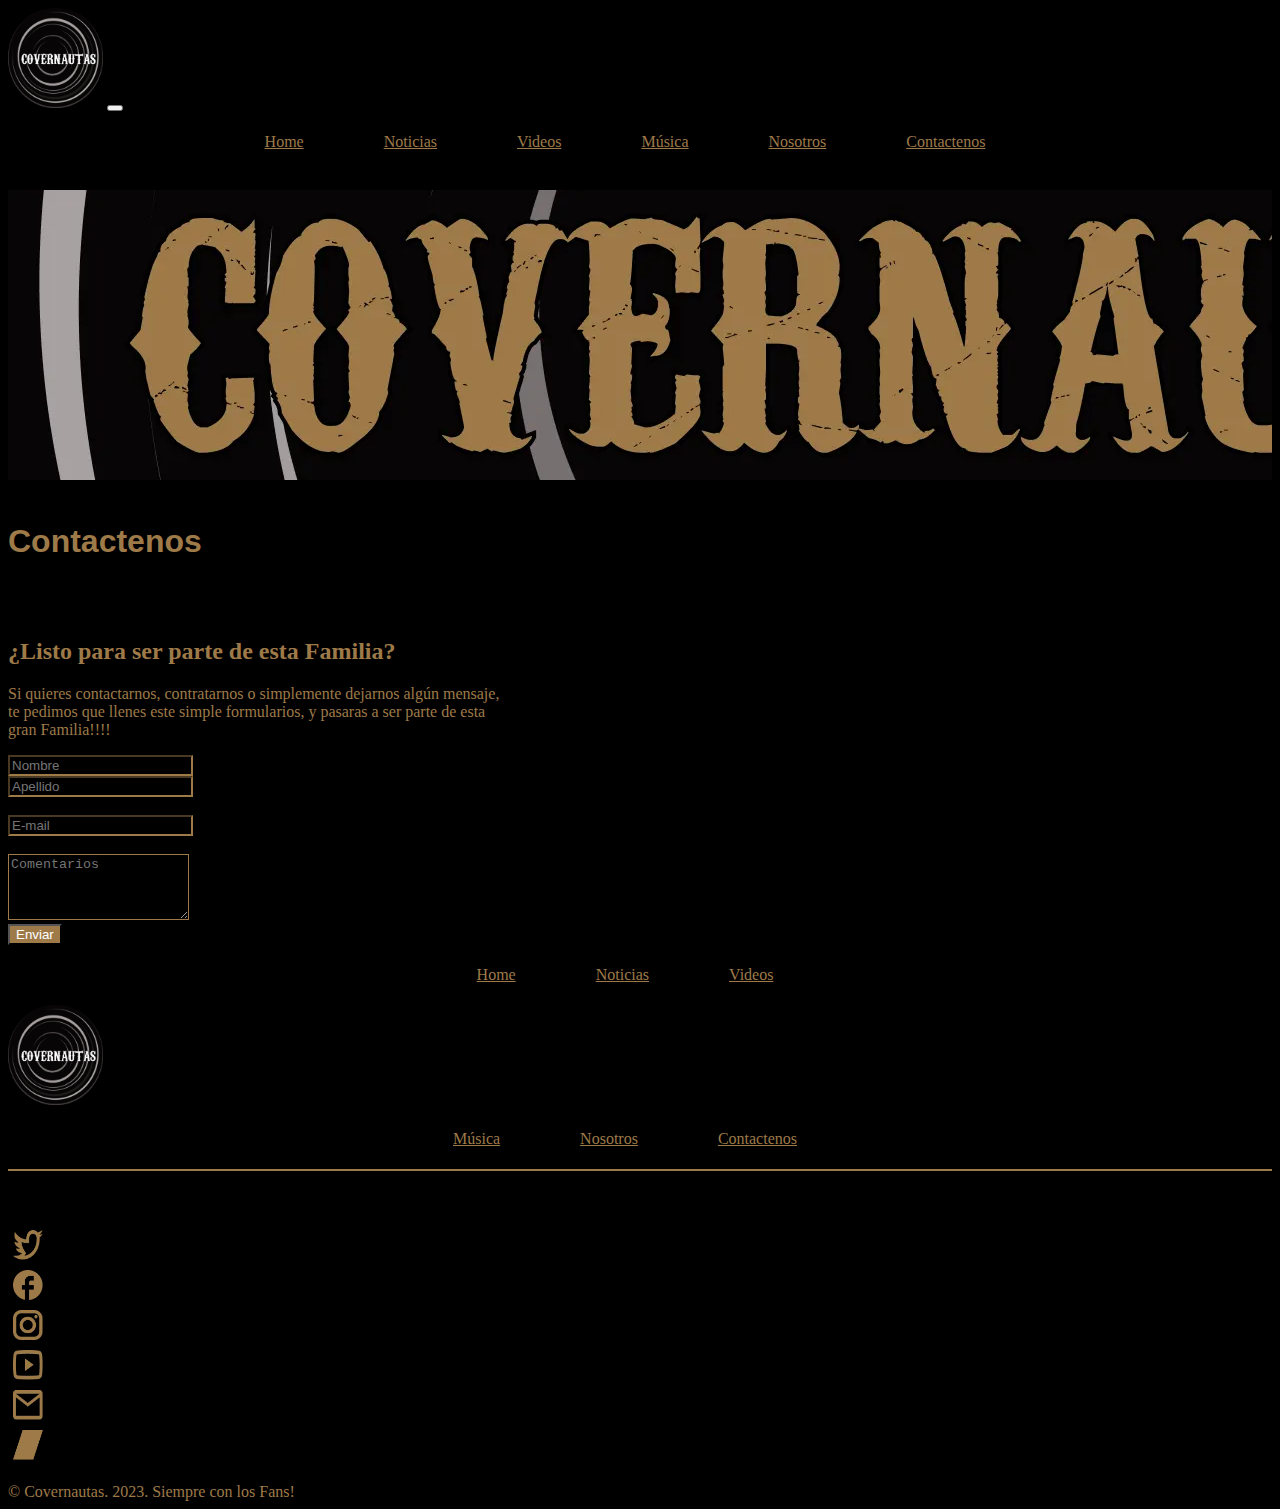
<file: pages/contactenos.html>
<!DOCTYPE html>
<html lang="es">

<head>
  <meta charset="UTF-8">
  <meta http-equiv="X-UA-Compatible" content="IE=edge">
  <meta name="viewport" content="width=device-width, initial-scale=1.0">
  <meta name="description" content="¿Tienes preguntas, comentarios o deseas colaborar? No dudes en ponerte en contacto con Covernautas. Estamos aquí para escucharte y conectar contigo." >
  <meta name="keywords" content="Contacto Covernautas, información de contacto, colaboración musical, conectando con la banda, preguntas y comentarios, oportunidades de colaboración, comunicación directa.">
  <title>Contactenos</title>
  <link href="https://fonts.cdnfonts.com/css/carnivalee-freakshow" rel="stylesheet">
  <link rel="shortcut icon" href="../assets/imagenes/Component 5.png">
  <link rel="stylesheet" href="https://cdnjs.cloudflare.com/ajax/libs/animate.css/4.1.1/animate.min.css" />
  <link href="https://cdn.jsdelivr.net/npm/bootstrap@5.1.3/dist/css/bootstrap.min.css" rel="stylesheet"
    integrity="sha384-1BmE4kWBq78iYhFldvKuhfTAU6auU8tT94WrHftjDbrCEXSU1oBoqyl2QvZ6jIW3" crossorigin="anonymous">
  <link rel="stylesheet" href="../css/style.css">
</head>

<body>
  <!--HEADER -->
  <header class="navegacion">
    <!-- NAVBAR -->
    <nav class="navbar navbar-expand-lg navbar-dark p-2 fw-bold">
      <div class="container-fluid">
        <!-- LOGO -->
        <img src="../assets/imagenes/Component 5.webp" width=95 height=100" alt="Logo Covernautas"
          class=" animate__animated animate__rotateIn">
        <!-- NAVEGACION -->
        <button class="navbar-toggler" type="button" data-bs-toggle="collapse" data-bs-target="#navbarTogglerDemo02" aria-controls="navbarTogglerDemo02" aria-expanded="false" aria-label="Toggle navigation">
          <span class="navbar-toggler-icon"></span>
        </button>
        <div class="collapse navbar-collapse justify-content-end" id="navbarTogglerDemo02">
          <ul class="menu navbar-nav col-md-4 ms-auto justify-content-end" data-animation="center">
            <li class="nav-item">
              <a class="nav-link" href="../index.html">Home</a>
            </li>
            <li class="nav-item">
              <a class="nav-link" href="noticias.html">Noticias</a>
            </li>
            <li class="nav-item">
              <a class="nav-link" href="videos.html">Videos</a>
            </li>
            <li class="nav-item">
              <a class="nav-link" href="musica.html">Música</a>
            </li>
            <li class="nav-item">
              <a class="nav-link" href="quienes_somos.html">Nosotros</a>
            </li>
            <li class="nav-item">
              <a class="nav-link" href="contactenos.html">Contactenos</a>
            </li>
          </ul>
        </div>
      </div>
    </nav>
  </header>

    <!-- MAIN  -->
    <main> <br>
      <div class="container">
        <div class="d-flex justify-content-center gallery-item">
          <img src="../assets/imagenes/Component 2.webp " alt="logo 2 covernatas " class="img-fluid ">
        </div>
      </div>
      <br>
      <div class="container">
        <div>
          <h1>Contactenos </h1>
        </div>
      </div>
      <br> <br>
      <div class="container ">
        <div class="d-flex justify-content-center">
          <h2>¿Listo para ser parte de esta Familia?</h2>
        </div>
      </div>
      
      <div class="container ">
        <div class="d-flex justify-content-center">
          <p>Si quieres contactarnos, contratarnos o simplemente dejarnos algún mensaje,<br> te pedimos que llenes este
            simple formularios, y pasaras a ser parte de esta <br> gran Familia!!!!</p>
          </div>
        </div>
        <div class="container ">
          <div class=" justify-content-center">
            <form>
              <div class="row">
                <div class="col">
                  <input type="text" class="form-control " placeholder="Nombre" aria-label="First name"
                  style="border-color:rgb(158, 122, 73);">
                </div>
                <div class="col">
                  <input type="text" class="form-control " placeholder="Apellido" aria-label="Last name"
                  style="border-color:rgb(158, 122, 73);">
                </div>
            </div>
            <br>
            <div class="mb-3">
              <input type="email" class="form-control  " id="exampleFormControlInput1" placeholder="E-mail"
              style="border-color:rgb(158, 122, 73);">
            </div><br>
            <div class="mb-3">
              <label for="exampleFormControlTextarea1" class="form-label"></label>
              <textarea class="form-control " id="exampleFormControlTextarea1" placeholder="Comentarios" rows="4"
                style="border-color:rgb(158, 122, 73);"></textarea>
              </div>
              <button type="submit" class="btn shakeFix">Enviar</button>
            </form>
          </div>
        </div>
        
      </main>
      <!-- FOOTER -->
      <footer>
        <nav class="navbar navbar-expand-lg  navbar-dark  p-2 fw-bold ">
          <!-- NAVBAR IZQUIERDO-->
          <div class="collapse navbar-collapse justify-content-evenly ">
            <div class="d-flex  justify-content-center">
              <ul ul class="menu row navbar-nav" data-animation="center">
                <li class="nav-item col align-self-start ">
                  <a class="nav-link active" aria-current="page" href="../index.html">Home</a>
                </li>
                <li class="nav-item col align-self-center">
                  <a class="nav-link" href="noticias.html">Noticias</a>
                </li>
                <li class="nav-item col align-self-end">
                  <a class="nav-link" href="videos.html">Videos</a>
                </li>
              </ul>
            </div>
            <!-- LOGO -->
            <div class="d-flex justify-content-center ">
              <img src="../assets/imagenes/Component 5.webp" width=95 height=100" alt="Logo Covernautas"
                class="animate__animated animate__backInLeft">
            </div>
            <!-- NAVBAR DERECHO -->
            <div class="d-flex justify-content-start">
              <ul class="menu row navbar-nav"data-animation="center">
                <li class="nav-item col align-self-end">
                  <a class="nav-link " href="musica.html">Música</a>
                </li>
                <li class="nav-item col align-self-center">
                  <a class="nav-link " href="quienes_somos.html">Nosotros</a> 
                </li>
                <li class="nav-item col align-self-end">
                  <a class="nav-link" href="contactenos.html">Contactenos</a>
                </li>
              </ul>
            </div>
          </div>
        </nav>
      <!-- BARRA DIVISORIA -->
      <div style="height: 2px; background-color: rgb(158, 122, 73);"></div> <br> <br> <br>
      <!-- ICONOS REDES SOCIALES -->
      <div class="conteiner">
        <div class="d-flex justify-content-center social-links">
          <div class="justify-content-center">
            <a href="https://twitter.com/covernautasarg" target="_blank"> <img src="../assets/imagenes/Vector.webp"
                width=30 height=30" alt=" Logo twitter"></a>
          </div>
          <div class="justify-content-center">
            <a href="https://www.facebook.com/covernautas.acustico/?locale=es_LA" target="_blank"><img
                src="../assets/imagenes/Vector-1.webp" width=30 height=30" alt="Logo facebook"></a>
          </div>
          <div class="justify-content-center">
            <a href="https://www.instagram.com/covernautas/" target="_blank"><img src="../assets/imagenes/Vector-2.webp"
                width=30 height=30" alt="Logo instagram"></a>
          </div>
          <div class="justify-content-center">
            <a href="https://www.youtube.com/@covernautas" target="_blank"><img src="../assets/imagenes/Vector-3.webp"
                width=30 height=30" alt="Logo youtuve"></a>
          </div>
          <div class="justify-content-center">
            <a href="mailto:covernautas@live.com.ar" target="_blank"><img src="../assets/imagenes/Vector-4.webp" width=30
                height=30" alt="Logo mail"></a>
          </div>
          <div class="justify-content-center">
            <a href="https://covernautas.bandcamp.com/album/covernautas" target="_blank"><img
                src="../assets/imagenes/Group 75.webp" width=30 height=30" alt="Logo bandcamp"></a>
          </div>
        </div>
        <div class="d-flex justify-content-center">
          <div class=" justify-content-center"><br>
            © Covernautas. 2023. Siempre con los Fans!
          </div>
        </div>
      </div>
    </footer>
    <script src="https://cdn.jsdelivr.net/npm/@popperjs/core@2.10.2/dist/umd/popper.min.js"
      integrity="sha384-7+zCNj/IqJ95wo16oMtfsKbZ9ccEh31eOz1HGyDuCQ6wgnyJNSYdrPa03rtR1zdB"
      crossorigin="anonymous"></script>
    <script src="https://cdn.jsdelivr.net/npm/bootstrap@5.1.3/dist/js/bootstrap.min.js"
      integrity="sha384-QJHtvGhmr9XOIpI6YVutG+2QOK9T+ZnN4kzFN1RtK3zEFEIsxhlmWl5/YESvpZ13"
      crossorigin="anonymous"></script>
</body>

</html>
</file>
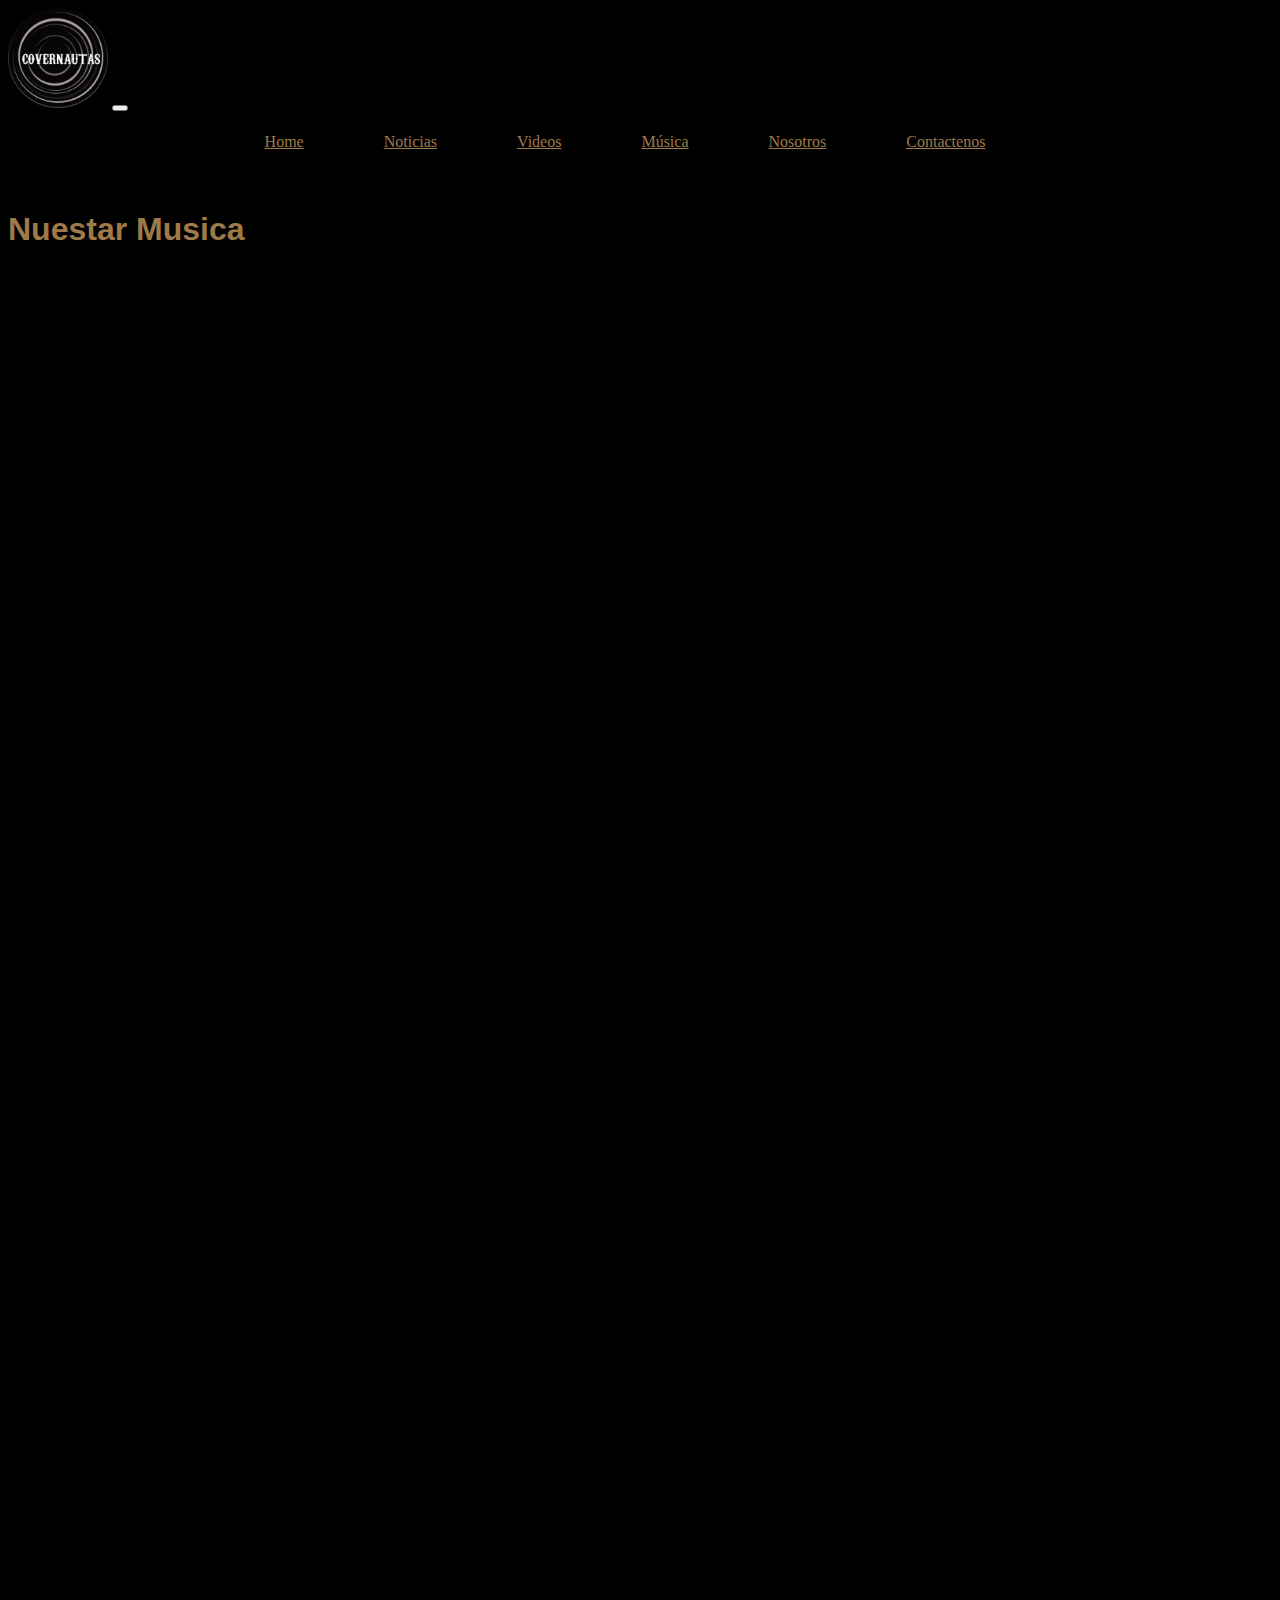
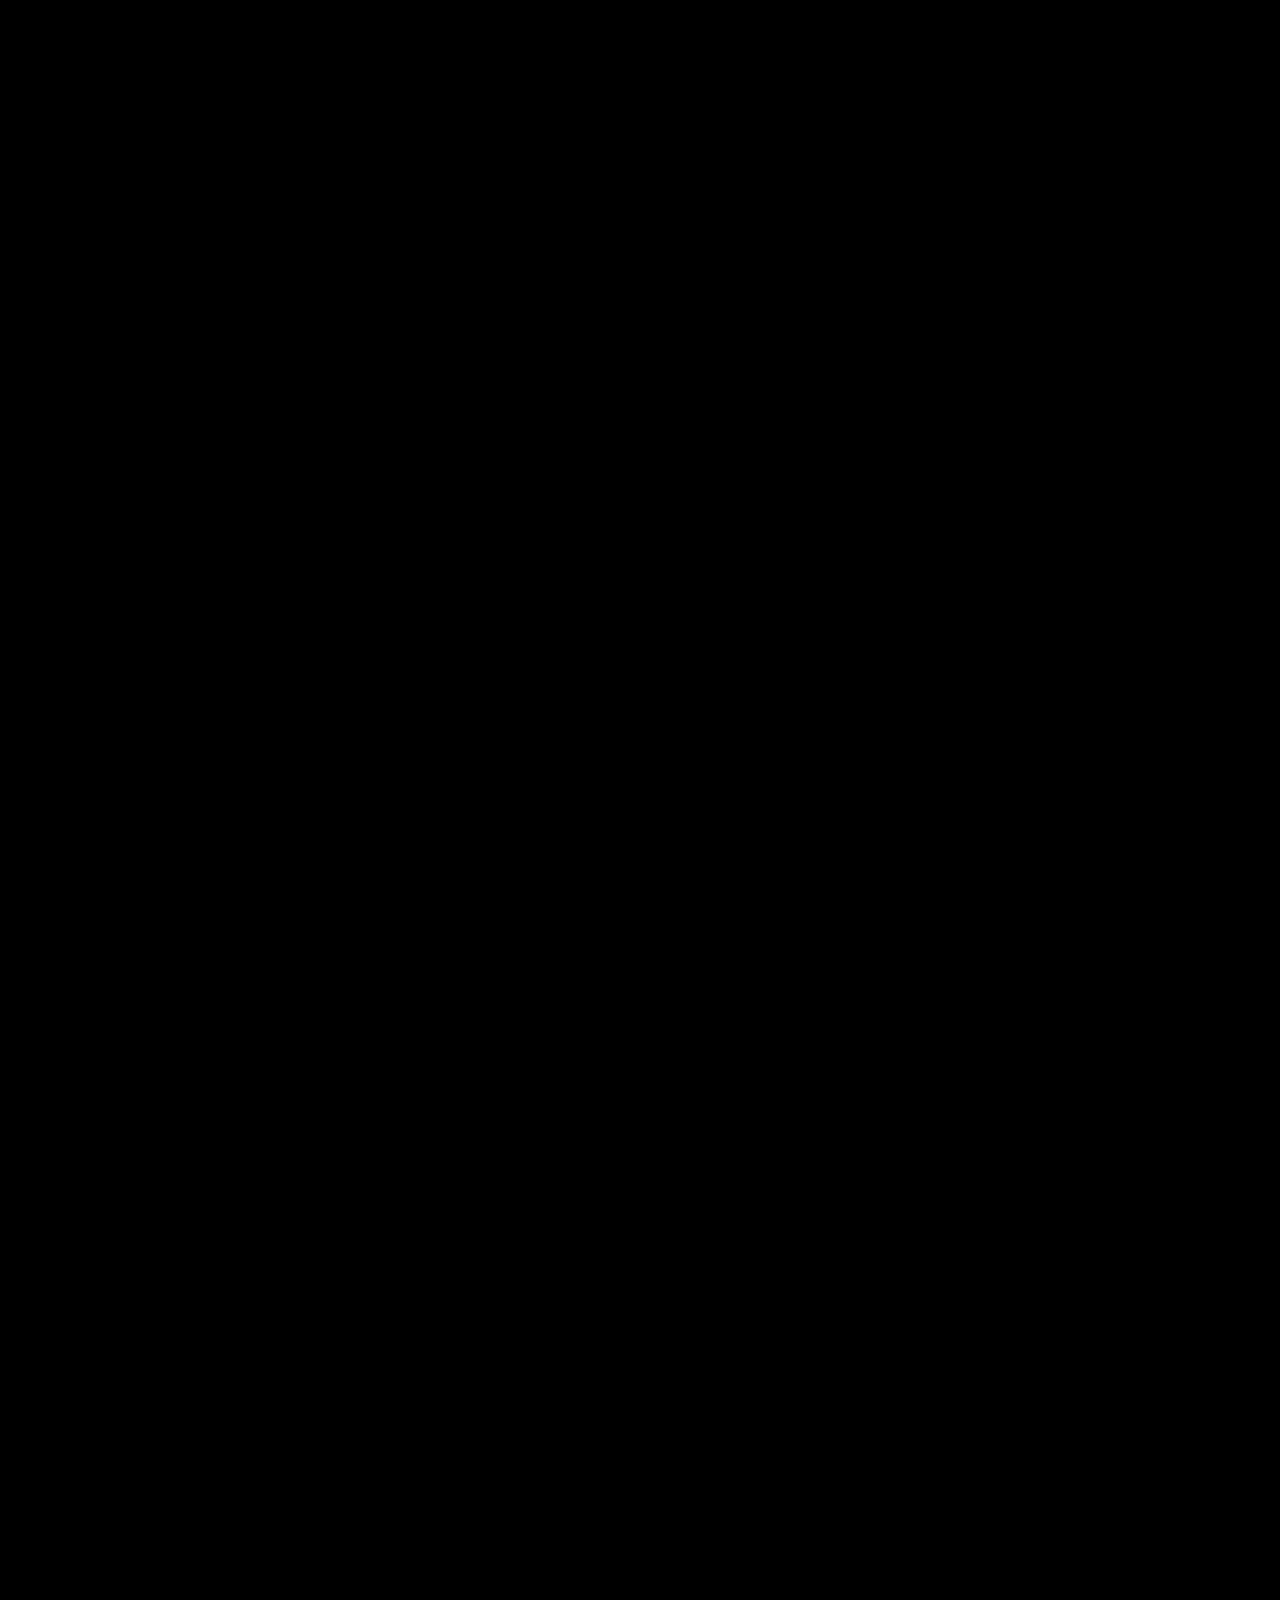
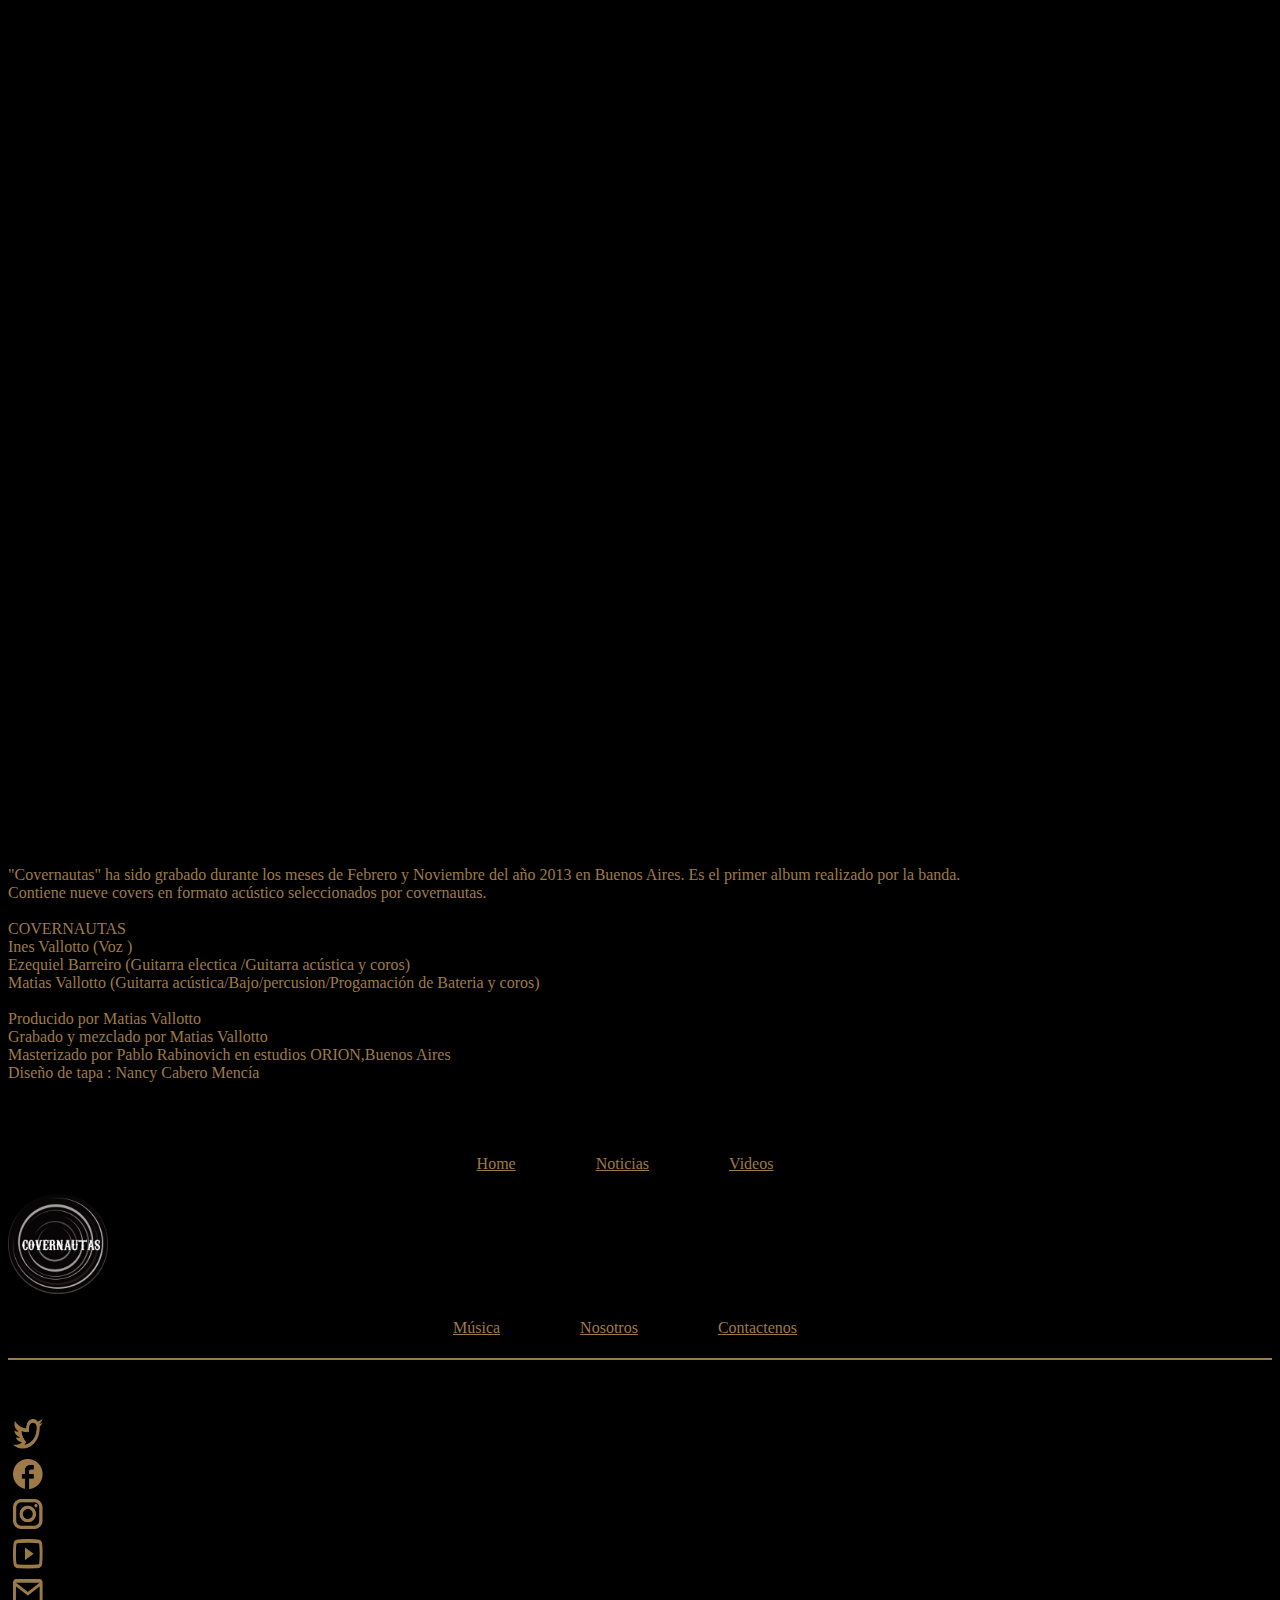
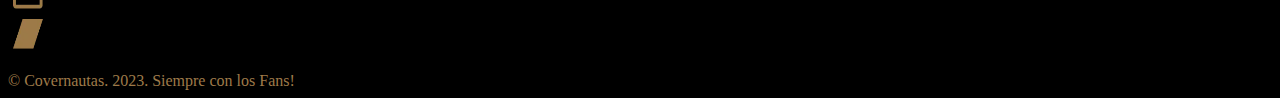
<file: pages/musica.html>
<!DOCTYPE html>
<html lang="es">

<head>
  <meta charset="UTF-8">
  <meta http-equiv="X-UA-Compatible" content="IE=edge">
  <meta name="viewport" content="width=device-width, initial-scale=1.0">
  <meta name="description" content="Explora las melodías únicas de Covernautas en su disco propio 'Covernautas'. Sumérgete en la fusión de estilos que caracteriza a la banda y descubre una nueva perspectiva musical.">
  <meta name="keywords" content="Música Covernautas, disco Covernautas, fusión de estilos, canciones transformadas, álbum musical, composiciones únicas, melodías propias, diversidad musical.">
  <title>Música</title>
  <link href="https://fonts.cdnfonts.com/css/carnivalee-freakshow" rel="stylesheet">
  <link rel="shortcut icon" href="../assets/imagenes/Component 5.png">
  <link rel="stylesheet" href="https://cdnjs.cloudflare.com/ajax/libs/animate.css/4.1.1/animate.min.css" />
  <link href="https://cdn.jsdelivr.net/npm/bootstrap@5.1.3/dist/css/bootstrap.min.css" rel="stylesheet"
    integrity="sha384-1BmE4kWBq78iYhFldvKuhfTAU6auU8tT94WrHftjDbrCEXSU1oBoqyl2QvZ6jIW3" crossorigin="anonymous">
  <link rel="stylesheet" href="../css/style.css">
</head>

<body>
  <!--HEADER -->
  <header class="navegacion">
    <!-- NAVBAR -->
    <nav class="navbar navbar-expand-lg navbar-dark p-2 fw-bold">
      <div class="container-fluid">
        <!-- LOGO -->
        <img src="../assets/imagenes/Component 5.webp" width=100 height=100" alt="Logo Covernautas"
          class=" animate__animated animate__rotateIn">
        <!-- NAVEGACION -->
        <button class="navbar-toggler" type="button" data-bs-toggle="collapse" data-bs-target="#navbarTogglerDemo02" aria-controls="navbarTogglerDemo02" aria-expanded="false" aria-label="Toggle navigation">
          <span class="navbar-toggler-icon"></span>
        </button>
        <div class="collapse navbar-collapse justify-content-end" id="navbarTogglerDemo02">
          <ul class="menu navbar-nav col-md-4 ms-auto justify-content-end" data-animation="center">
            <li class="nav-item">
              <a class="nav-link" href="../index.html">Home</a>
            </li>
            <li class="nav-item">
              <a class="nav-link" href="noticias.html">Noticias</a>
            </li>
            <li class="nav-item">
              <a class="nav-link" href="videos.html">Videos</a>
            </li>
            <li class="nav-item">
              <a class="nav-link" href="musica.html">Música</a>
            </li>
            <li class="nav-item">
              <a class="nav-link" href="quienes_somos.html">Nosotros</a>
            </li>
            <li class="nav-item">
              <a class="nav-link" href="contactenos.html">Contactenos</a>
            </li>
          </ul>
        </div>
      </div>
    </nav>
  </header>
    <!-- MAIN  -->
    <main> <br>
      <div class="container">
        <div>
          <h1> Nuestar Musica</h1>
        </div>
      </div>
      <br><br>
      <!-- CARD PRINCIPAL LINEA 1 -->
      <div class="container" >
        <div class=" row d-flex justify-content-center">
          <div class="col-12 col-md-6 col-sm-4 border border-3 w-auto p-3 ">
            <iframe title="tema 1" style="border: 0; width: 300px; height: 400px;"
            src="https://bandcamp.com/EmbeddedPlayer/album=2662359655/size=large/bgcol=333333/linkcol=e99708/tracklist=false/track=4196742518/transparent=true/"
              seamless><a href="https://covernautas.bandcamp.com/album/covernautas">Covernautas by
                Covernautas</a></iframe>
          </div>
          <div class="col-12 col-md-6 col-sm-4 border border-3 w-auto p-3 ">
            <iframe title="tema 2" style="border: 0; width: 300px; height: 400px;"
            src="https://bandcamp.com/EmbeddedPlayer/album=2662359655/size=large/bgcol=333333/linkcol=e99708/tracklist=false/track=3808182360/transparent=true/"
            seamless><a href="https://covernautas.bandcamp.com/album/covernautas">Covernautas by
              Covernautas</a></iframe>
          </div>
          <div class="col-12 col-md-6 col-sm-4 border border-3 w-auto p-3 ">
            <iframe title="tema 3" style="border: 0; width: 300px; height: 400px;"
            src="https://bandcamp.com/EmbeddedPlayer/album=2662359655/size=large/bgcol=333333/linkcol=e99708/tracklist=false/track=2857857997/transparent=true/"
            seamless><a href="https://covernautas.bandcamp.com/album/covernautas">Covernautas by
              Covernautas</a></iframe>
          </div>
        </div>
      </div>
      <br> <br>
      <!-- CARD PRINCIPAL LINEA 2 -->
      <div class="container" >
        <div class=" row d-flex justify-content-center">
          <div class="col-12 col-md-6 col-sm-4 border border-3 w-auto p-3 ">
            <iframe title="tema 4" style="border: 0; width: 300px; height: 400px;"
            src="https://bandcamp.com/EmbeddedPlayer/album=2662359655/size=large/bgcol=333333/linkcol=e99708/tracklist=false/track=594429112/transparent=true/"
            seamless><a href="https://covernautas.bandcamp.com/album/covernautas">Covernautas by
              Covernautas</a></iframe>
          </div>
          <div class="col-12 col-md-6 col-sm-4 border border-3 w-auto p-3 ">
            <iframe title="tema 5" style="border: 0; width: 300px; height: 400px;"
            src="https://bandcamp.com/EmbeddedPlayer/album=2662359655/size=large/bgcol=333333/linkcol=e99708/tracklist=false/track=1385368746/transparent=true/"
            seamless><a href="https://covernautas.bandcamp.com/album/covernautas">Covernautas by
              Covernautas</a></iframe>
          </div>
          <div class="col-12 col-md-6 col-sm-4 border border-3 w-auto p-3 ">
            <iframe title="tema 6" style="border: 0; width: 300px; height: 400px;"
            src="https://bandcamp.com/EmbeddedPlayer/album=2662359655/size=large/bgcol=333333/linkcol=e99708/tracklist=false/track=200305782/transparent=true/"
            seamless><a href="https://covernautas.bandcamp.com/album/covernautas">Covernautas by
              Covernautas</a></iframe>
          </div>
        </div>
      </div>
      <br> <br>
      <!-- CARD PRINCIPAL LINEA 3 -->
      <div class="container" >
        <div class=" row d-flex justify-content-center">
          <div class="col-12 col-md-6 col-sm-4 border border-3 w-auto p-3 ">
            <iframe title="tema 7" style="border: 0; width: 300px; height: 400px;"
            src="https://bandcamp.com/EmbeddedPlayer/album=2662359655/size=large/bgcol=333333/linkcol=e99708/tracklist=false/track=2469358390/transparent=true/"
            seamless><a href="https://covernautas.bandcamp.com/album/covernautas">Covernautas by
              Covernautas</a></iframe>
          </div>
          <div class="col-12 col-md-6 col-sm-4 border border-3 w-auto p-3 ">
            <iframe title="tema 8" style="border: 0; width: 300px; height: 400px;"
            src="https://bandcamp.com/EmbeddedPlayer/album=2662359655/size=large/bgcol=333333/linkcol=e99708/tracklist=false/track=824320100/transparent=true/"
              seamless><a href="https://covernautas.bandcamp.com/album/covernautas">Covernautas by
                Covernautas</a></iframe>
          </div>
          <div class="col-12 col-md-6 col-sm-4 border border-3 w-auto p-3 ">
            <iframe title="tema 9" style="border: 0; width: 300px; height: 400px;"
            src="https://bandcamp.com/EmbeddedPlayer/album=2662359655/size=large/bgcol=333333/linkcol=e99708/tracklist=false/track=1144222890/transparent=true/"
              seamless><a href="https://covernautas.bandcamp.com/album/covernautas">Covernautas by
                Covernautas</a></iframe>
          </div>
        </div>
      </div>
      <br> <br>
      <div>
        <div class="container ">
          <div class="d-flex justify-content-center">
            <p>"Covernautas" ha sido grabado durante los meses de Febrero y Noviembre del año 2013 en Buenos Aires. Es
              el primer album realizado por la banda. <br>
              Contiene nueve covers en formato acústico seleccionados por covernautas.<br>
              <br>
              COVERNAUTAS<br>
              Ines Vallotto (Voz )<br>
              Ezequiel Barreiro (Guitarra electica /Guitarra acústica y coros)<br>
              Matias Vallotto (Guitarra acústica/Bajo/percusion/Progamación de Bateria y coros)<br>
              <br>
              Producido por Matias Vallotto<br>
              Grabado y mezclado por Matias Vallotto<br>
              Masterizado por Pablo Rabinovich en estudios ORION,Buenos Aires<br>
              Diseño de tapa : Nancy Cabero Mencía<br>
              <br>
            </p> <br>
          </div>
        </div>
      </div>
      
    </main>
    <!-- FOOTER -->
    <footer>
      <nav class="navbar navbar-expand-lg  navbar-dark  p-2 fw-bold ">
        <!-- NAVBAR IZQUIERDO-->
        <div class="collapse navbar-collapse justify-content-evenly ">
          <div class="d-flex  justify-content-center">
            <ul ul class="menu row navbar-nav" data-animation="center">
              <li class="nav-item col align-self-start ">
                <a class="nav-link active" aria-current="page" href="../index.html">Home</a>
              </li>
              <li class="nav-item col align-self-center">
                <a class="nav-link" href="noticias.html">Noticias</a>
              </li>
              <li class="nav-item col align-self-end">
                <a class="nav-link" href="videos.html">Videos</a>
              </li>
            </ul>
          </div>
          <!-- LOGO -->
          <div class="d-flex justify-content-center ">
            <img src="../assets/imagenes/Component 5.webp" width=100 height=100" alt="Logo Covernautas"
              class="animate__animated animate__backInLeft">
          </div>
          <!-- NAVBAR DERECHO -->
          <div class="d-flex justify-content-start">
            <ul class="menu row navbar-nav"data-animation="center">
              <li class="nav-item col align-self-end">
                <a class="nav-link " href="musica.html">Música</a>
              </li>
              <li class="nav-item col align-self-center">
                <a class="nav-link " href="quienes_somos.html">Nosotros</a> 
              </li>
              <li class="nav-item col align-self-end">
                <a class="nav-link" href="contactenos.html">Contactenos</a>
              </li>
            </ul>
          </div>
        </div>
      </nav>
      <!-- BARRA DIVISORIA -->
      <div style="height: 2px; background-color: rgb(158, 122, 73);"></div> <br> <br> <br>
      <!-- ICONOS REDES SOCIALES -->
      <div class="conteiner">
        <div class="d-flex justify-content-center social-links">
          <div class="justify-content-center">
            <a href="https://twitter.com/covernautasarg" target="_blank"> <img src="../assets/imagenes/Vector.webp"
                width=30 height=30" alt=" Logo twitter"></a>
          </div>
          <div class="justify-content-center">
            <a href="https://www.facebook.com/covernautas.acustico/?locale=es_LA" target="_blank"><img
                src="../assets/imagenes/Vector-1.webp" width=30 height=30" alt="Logo facebook"></a>
          </div>
          <div class="justify-content-center">
            <a href="https://www.instagram.com/covernautas/" target="_blank"><img src="../assets/imagenes/Vector-2.webp"
                width=30 height=30" alt="Logo instagram"></a>
          </div>
          <div class="justify-content-center">
            <a href="https://www.youtube.com/@covernautas" target="_blank"><img src="../assets/imagenes/Vector-3.webp"
                width=30 height=30" alt="Logo youtuve"></a>
          </div>
          <div class="justify-content-center">
            <a href="mailto:covernautas@live.com.ar" target="_blank"><img src="../assets/imagenes/Vector-4.webp" width=30
                height=30" alt="Logo mail"></a>
          </div>
          <div class="justify-content-center">
            <a href="https://covernautas.bandcamp.com/album/covernautas" target="_blank"><img
                src="../assets/imagenes/Group 75.webp" width=30 height=30" alt="Logo bandcamp"></a>
          </div>
        </div>
        <div class="d-flex justify-content-center">
          <div class=" justify-content-center"><br>
            © Covernautas. 2023. Siempre con los Fans!
          </div>
        </div>
      </div>
    </footer>
    <script src="https://cdn.jsdelivr.net/npm/@popperjs/core@2.10.2/dist/umd/popper.min.js"
      integrity="sha384-7+zCNj/IqJ95wo16oMtfsKbZ9ccEh31eOz1HGyDuCQ6wgnyJNSYdrPa03rtR1zdB"
      crossorigin="anonymous"></script>
    <script src="https://cdn.jsdelivr.net/npm/bootstrap@5.1.3/dist/js/bootstrap.min.js"
      integrity="sha384-QJHtvGhmr9XOIpI6YVutG+2QOK9T+ZnN4kzFN1RtK3zEFEIsxhlmWl5/YESvpZ13"
      crossorigin="anonymous"></script>
</body>

</html>
</file>
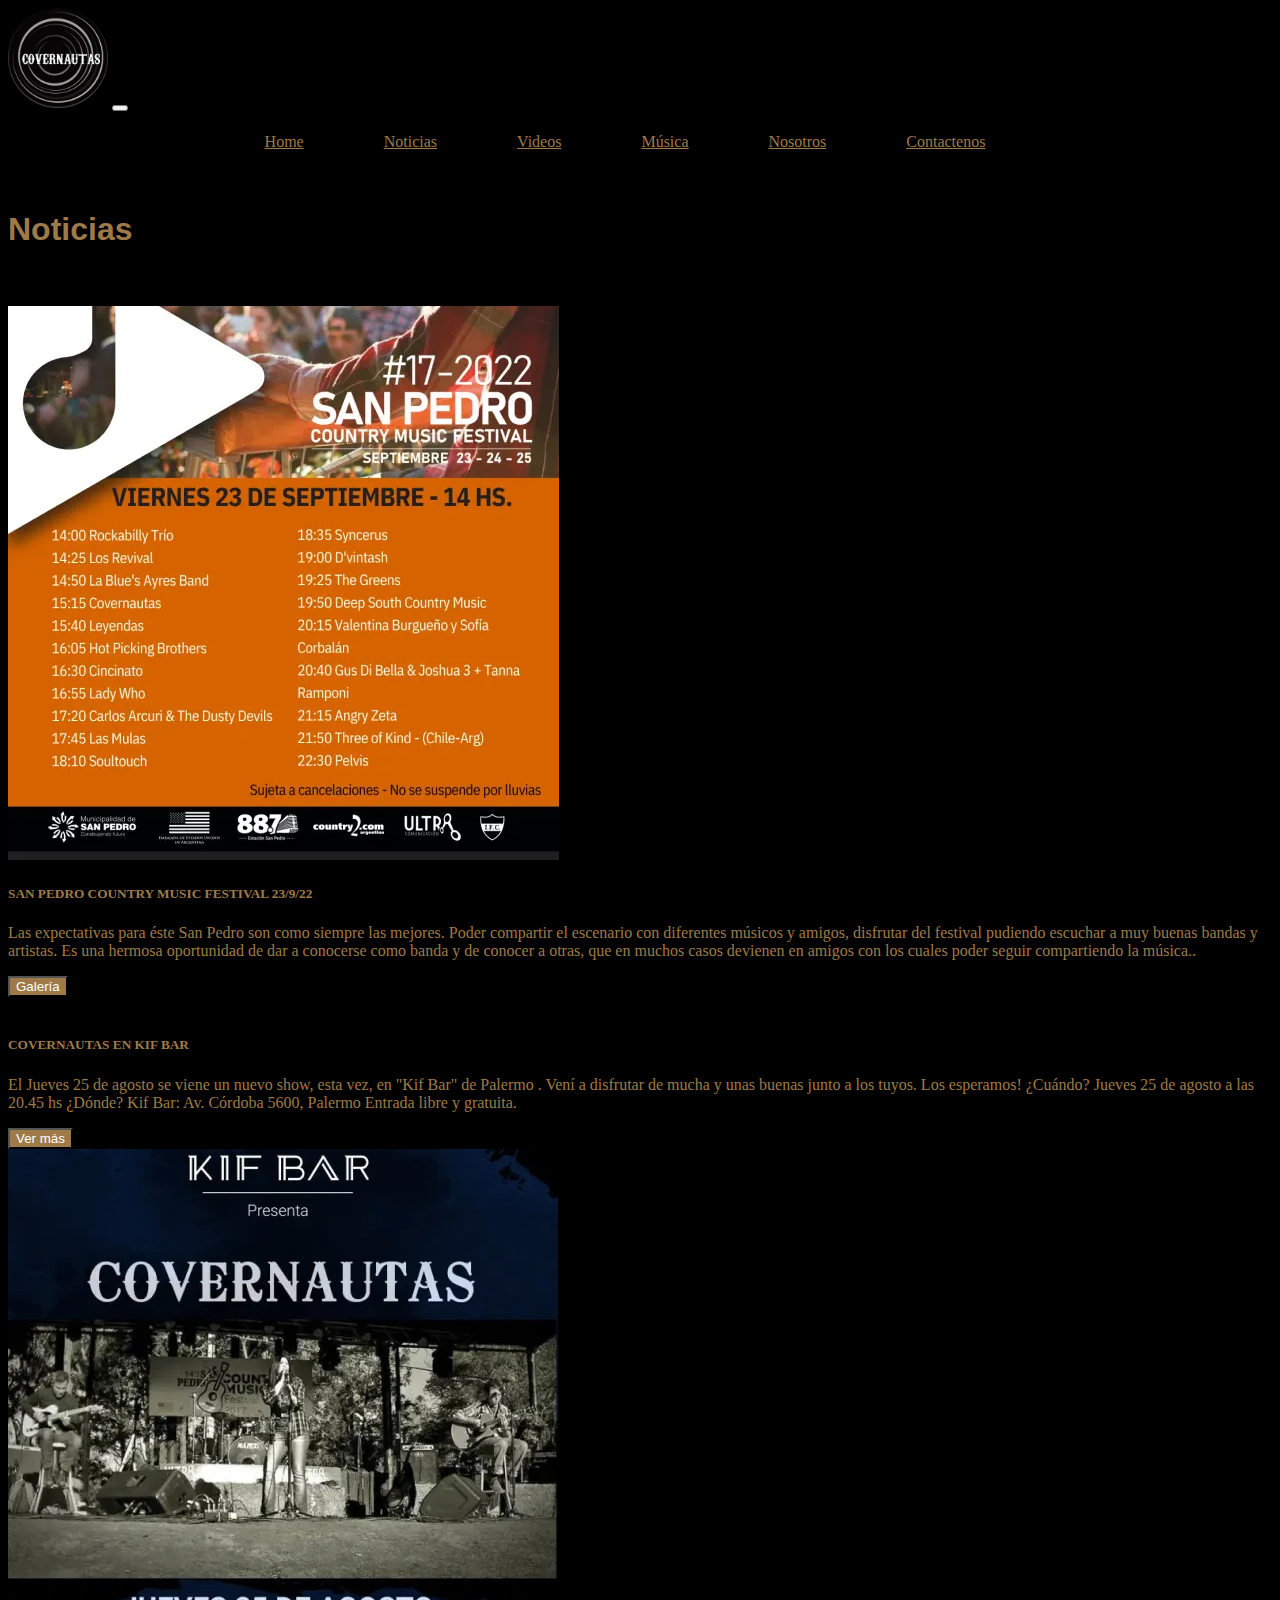
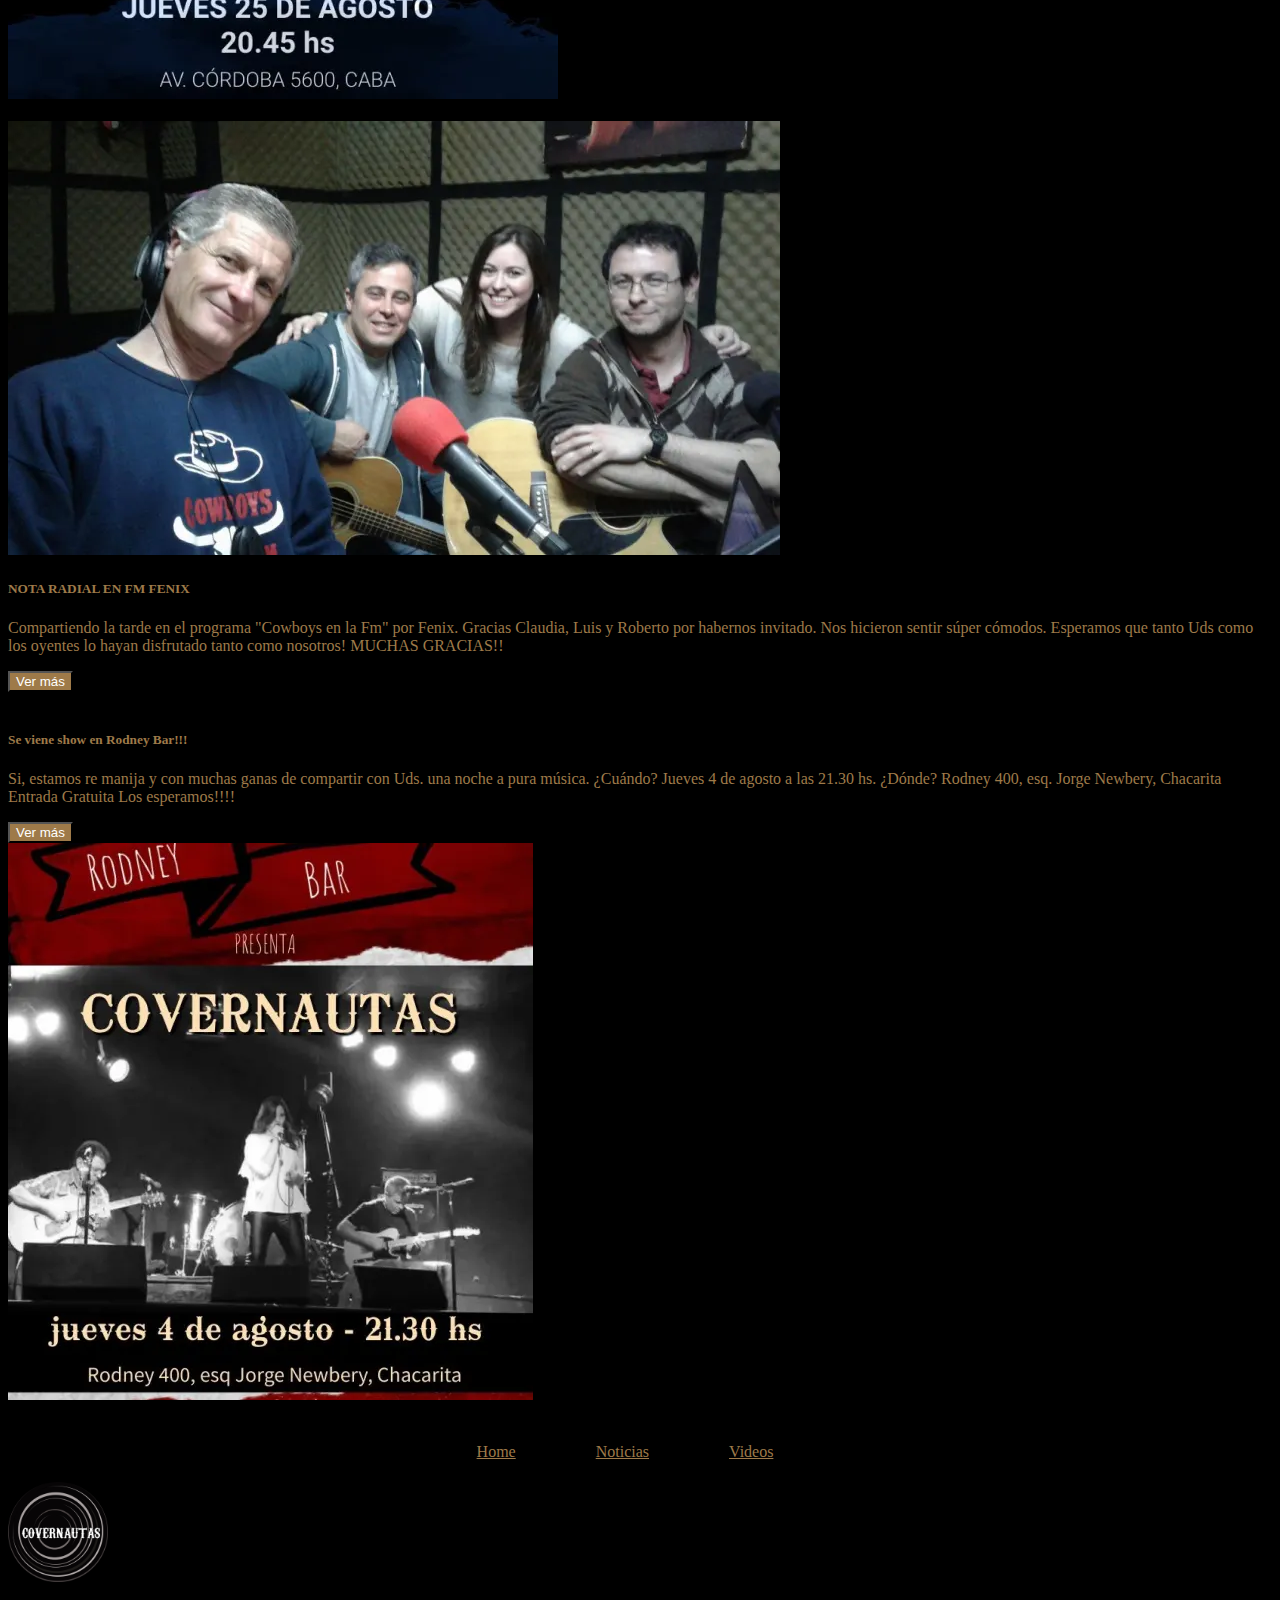
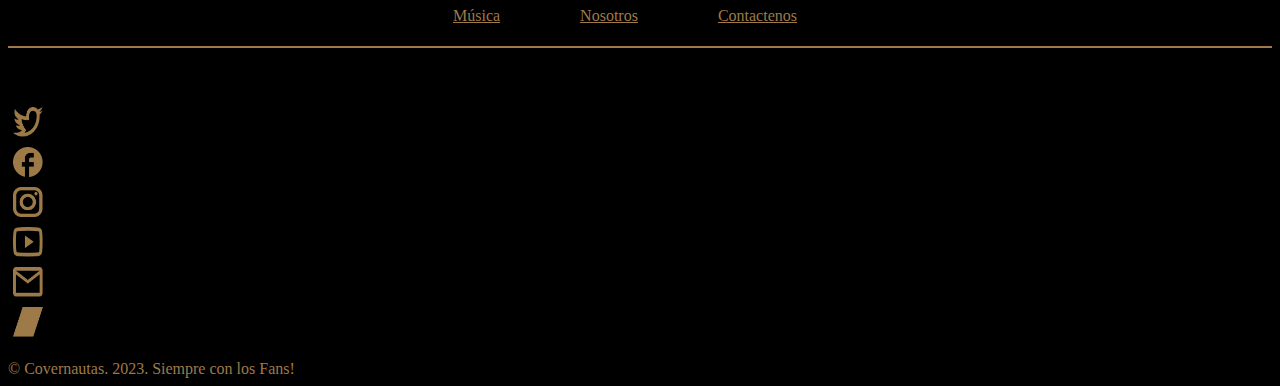
<file: pages/noticias.html>
<!DOCTYPE html>
<html lang="es">

<head>
  <meta charset="UTF-8">
  <meta http-equiv="X-UA-Compatible" content="IE=edge">
  <meta name="viewport" content="width=device-width, initial-scale=1.0">
  <meta name="description" content="Mantente al tanto de los emocionantes recitales, eventos y notas musicales pasadas y futuras de Covernautas. Descubre lo que hemos vivido y lo que estamos por vivir en el escenario musical.">
  <meta name="keywords" content="Noticias Covernautas, recitales en vivo, eventos musicales, notas de prensa, actualizaciones de la banda, acontecimientos musicales, actuaciones en directo, experiencias en conciertos.">
  <title>Noticias</title>
  <link href="https://fonts.cdnfonts.com/css/carnivalee-freakshow" rel="stylesheet">
  <link rel="shortcut icon" href="../assets/imagenes/Component 5.webp">
  <link rel="stylesheet" href="https://cdnjs.cloudflare.com/ajax/libs/animate.css/4.1.1/animate.min.css" />
  <link href="https://cdn.jsdelivr.net/npm/bootstrap@5.1.3/dist/css/bootstrap.min.css" rel="stylesheet"
    integrity="sha384-1BmE4kWBq78iYhFldvKuhfTAU6auU8tT94WrHftjDbrCEXSU1oBoqyl2QvZ6jIW3" crossorigin="anonymous">
  <link rel="stylesheet" href="../css/style.css">
</head>

<body>
  <!--HEADER -->
  <header class="navegacion">
    <!-- NAVBAR -->
    <nav class="navbar navbar-expand-lg navbar-dark p-2 fw-bold">
      <div class="container-fluid">
        <!-- LOGO -->
        <img src="../assets/imagenes/Component 5.webp" width=100 height=100" alt="Logo Covernautas"
          class=" animate__animated animate__rotateIn">
        <!-- NAVEGACION -->
        <button class="navbar-toggler" type="button" data-bs-toggle="collapse" data-bs-target="#navbarTogglerDemo02" aria-controls="navbarTogglerDemo02" aria-expanded="false" aria-label="Toggle navigation">
          <span class="navbar-toggler-icon"></span>
        </button>
        <div class="collapse navbar-collapse justify-content-end" id="navbarTogglerDemo02">
          <ul class="menu navbar-nav col-md-4 ms-auto justify-content-end" data-animation="center">
            <li class="nav-item">
              <a class="nav-link" href="../index.html">Home</a>
            </li>
            <li class="nav-item">
              <a class="nav-link" href="noticias.html">Noticias</a>
            </li>
            <li class="nav-item">
              <a class="nav-link" href="videos.html">Videos</a>
            </li>
            <li class="nav-item">
              <a class="nav-link" href="musica.html">Música</a>
            </li>
            <li class="nav-item">
              <a class="nav-link" href="quienes_somos.html">Nosotros</a>
            </li>
            <li class="nav-item">
              <a class="nav-link" href="contactenos.html">Contactenos</a>
            </li>
          </ul>
        </div>
      </div>
    </nav>
  </header>
    <!-- MAIN  -->
    <main> <br>
      <div class="container">
        <div>
          <h1>Noticias</h1>
        </div>
      </div>
      <br><br>

      <!-- card 1 -->
      <div class="container border border-3 border-warning ">
        <div class="d-flex justify-content-center">
          <div class="card  mb-4 ">
            <div class="row g-0">
              <div class="col-md-6">
                <img src="../assets/imagenes/image 46.webp" class="img-fluid rounded-start" alt="imagen de flayer San Pedro coyntry 2022">
              </div>
              <div class="col-md-6 row align-items-center">
                <div class="card-body ">
                  <h5 class="card-title">SAN PEDRO COUNTRY MUSIC FESTIVAL 23/9/22</h5>
                  <p class="card-text">
                  <p>Las expectativas para éste San Pedro son como siempre las mejores. Poder compartir el escenario con
                    diferentes músicos y amigos, disfrutar del festival pudiendo escuchar a muy buenas bandas y
                    artistas. Es una hermosa oportunidad de dar a conocerse como banda y de conocer a otras, que en
                    muchos casos devienen en amigos con los cuales poder seguir compartiendo la música..</p>
                  <div class="d-grid gap-2 col-8 mx-auto">
                    <a href="noticia_1.html" ><button type="submit"
                        class="btn shakeFix">Galería</button></a>
                      </div>
                </div>
              </div>
            </div>
          </div>
        </div>
      </div><br>
      <!-- card 2 -->
      <div class="container border border-3 border-warning"">
        <div class=" d-flex justify-content-center">
          <div class="card  mb-4">
          <div class="row g-0">
            <div class="col-md-6 row align-items-center">
              <div class="card-body">
                <h5 class="card-title">COVERNAUTAS EN KIF BAR</h5>
                <p class="card-text">
                  <p> El Jueves 25 de agosto se viene un nuevo show, esta vez, en "Kif Bar" de Palermo . Vení a disfrutar
                  de mucha y unas buenas junto a los tuyos. Los esperamos!
                  ¿Cuándo? Jueves 25 de agosto a las 20.45 hs
                  ¿Dónde? Kif Bar: Av. Córdoba 5600, Palermo
                  Entrada libre y gratuita.</p>
                  <div class="d-grid gap-2 col-8 mx-auto">
                    <a href="noticia_1.html" ><button type="submit"
                      class="btn shakeFix">Ver más</button></a>
                    </div>
                  </div>
                </div>
            <div class="col-md-6">
              <img src="../assets/imagenes/image 47.webp" class="img-fluid rounded-start" alt="flayer promocional recital Kif Bar">
            </div>
          </div>
        </div>
      </div>
      </div><br>
      <!-- card 3 -->
      <div class="container border border-3 border-warning"">
        <div class=" d-flex justify-content-center">
          <div class="card  mb-4">
            <div class="row g-0">
              <div class="col-md-6">
                <img src="../assets/imagenes/image 48.webp" class="img-fluid rounded-start" alt="imagen de 3 de los integrantes de la banda mas el conductor radial de fm fenix">
              </div>
              <div class="col-md-6 row align-items-center">
                <div class="card-body">
                <h5 class="card-title">NOTA RADIAL EN FM FENIX</h5>
                <p class="card-text">
                  <p> Compartiendo la tarde en el programa "Cowboys en la Fm" por Fenix. Gracias Claudia, Luis y Roberto
                  por habernos invitado. Nos hicieron sentir súper cómodos. Esperamos que tanto Uds como los oyentes lo
                  hayan disfrutado tanto como nosotros! MUCHAS GRACIAS!!</p>
                  <div class="d-grid gap-2 col-8 mx-auto">
                    <a href="noticia_1.html" ><button type="submit"
                      class="btn shakeFix">Ver más</button></a>
                </div>
              </div>
            </div>
          </div>
        </div>
      </div>
    </div><br>
    <!-- card 2 -->
    <div class="container border border-3 border-warning"">
      <div class=" d-flex justify-content-center">
        <div class="card  mb-4">
          <div class="row g-0">
            <div class="col-md-6 row align-items-center">
              <div class="card-body">
                <h5 class="card-title">Se viene show en Rodney Bar!!!</h5>
                <p class="card-text">
                  <p> Si, estamos re manija y con muchas ganas de compartir con Uds. una noche a pura música.
                    ¿Cuándo? Jueves 4 de agosto a las 21.30 hs.
                    ¿Dónde? Rodney 400, esq. Jorge Newbery, Chacarita
                    Entrada Gratuita
                    Los esperamos!!!!</p>
                    <div class="d-grid gap-2 col-8 mx-auto">
                      <a href="noticia_1.html" ><button type="submit"
                      class="btn shakeFix">Ver más</button></a>
                      
                    </div>
                  </div>
                </div>
                <div class="col-md-6">
              <img src="../assets/imagenes/image 49.webp" class="img-fluid rounded-start" alt="flayer recital rodney bar">
            </div>
          </div>
        </div>
      </div>
    </div> <br>
  </div>


    </main>
    <!-- FOOTER -->
    <footer>
      <nav class="navbar navbar-expand-lg  navbar-dark  p-2 fw-bold ">
        <!-- NAVBAR IZQUIERDO-->
        <div class="collapse navbar-collapse justify-content-evenly ">
          <div class="d-flex  justify-content-center">
            <ul ul class="menu row navbar-nav" data-animation="center">
              <li class="nav-item col align-self-start ">
                <a class="nav-link active" aria-current="page" href="../index.html">Home</a>
              </li>
              <li class="nav-item col align-self-center">
                <a class="nav-link" href="noticias.html">Noticias</a>
              </li>
              <li class="nav-item col align-self-end">
                <a class="nav-link" href="videos.html">Videos</a>
              </li>
            </ul>
          </div>
          <!-- LOGO -->
          <div class="d-flex justify-content-center ">
            <img src="../assets/imagenes/Component 5.webp" width=100 height=100" alt="Logo Covernautas"
              class="animate__animated animate__backInLeft">
          </div>
          <!-- NAVBAR DERECHO -->
          <div class="d-flex justify-content-start">
            <ul class="menu row navbar-nav"data-animation="center">
              <li class="nav-item col align-self-end">
                <a class="nav-link " href="musica.html">Música</a>
              </li>
              <li class="nav-item col align-self-center">
                <a class="nav-link " href="quienes_somos.html">Nosotros</a> 
              </li>
              <li class="nav-item col align-self-end">
                <a class="nav-link" href="contactenos.html">Contactenos</a>
              </li>
            </ul>
          </div>
        </div>
      </nav>
      <!-- BARRA DIVISORIA -->
      <div style="height: 2px; background-color: rgb(158, 122, 73);"></div> <br> <br> <br>
      <!-- ICONOS REDES SOCIALES -->
      <div class="conteiner">
        <div class="d-flex justify-content-center social-links">
          <div class="justify-content-center">
            <a href="https://twitter.com/covernautasarg" target="_blank"> <img src="../assets/imagenes/Vector.webp"
                width=30 height=30" alt=" Logo twitter"></a>
          </div>
          <div class="justify-content-center">
            <a href="https://www.facebook.com/covernautas.acustico/?locale=es_LA" target="_blank"><img
                src="../assets/imagenes/Vector-1.webp" width=30 height=30" alt="Logo facebook"></a>
          </div>
          <div class="justify-content-center">
            <a href="https://www.instagram.com/covernautas/" target="_blank"><img src="../assets/imagenes/Vector-2.webp"
                width=30 height=30" alt="Logo instagram"></a>
          </div>
          <div class="justify-content-center">
            <a href="https://www.youtube.com/@covernautas" target="_blank"><img src="../assets/imagenes/Vector-3.webp"
                width=30 height=30" alt="Logo youtuve"></a>
          </div>
          <div class="justify-content-center">
            <a href="mailto:covernautas@live.com.ar" target="_blank"><img src="../assets/imagenes/Vector-4.webp" width=30
                height=30" alt="Logo mail"></a>
          </div>
          <div class="justify-content-center">
            <a href="https://covernautas.bandcamp.com/album/covernautas" target="_blank"><img
                src="../assets/imagenes/Group 75.webp" width=30 height=30" alt="Logo bandcamp"></a>
          </div>
        </div>
        <div class="d-flex justify-content-center">
          <div class=" justify-content-center"><br>
            © Covernautas. 2023. Siempre con los Fans!
          </div>
        </div>
      </div>
    </footer>
    <script src="https://cdn.jsdelivr.net/npm/@popperjs/core@2.10.2/dist/umd/popper.min.js"
      integrity="sha384-7+zCNj/IqJ95wo16oMtfsKbZ9ccEh31eOz1HGyDuCQ6wgnyJNSYdrPa03rtR1zdB"
      crossorigin="anonymous"></script>
    <script src="https://cdn.jsdelivr.net/npm/bootstrap@5.1.3/dist/js/bootstrap.min.js"
      integrity="sha384-QJHtvGhmr9XOIpI6YVutG+2QOK9T+ZnN4kzFN1RtK3zEFEIsxhlmWl5/YESvpZ13"
      crossorigin="anonymous"></script>
</body>

</html>
</file>
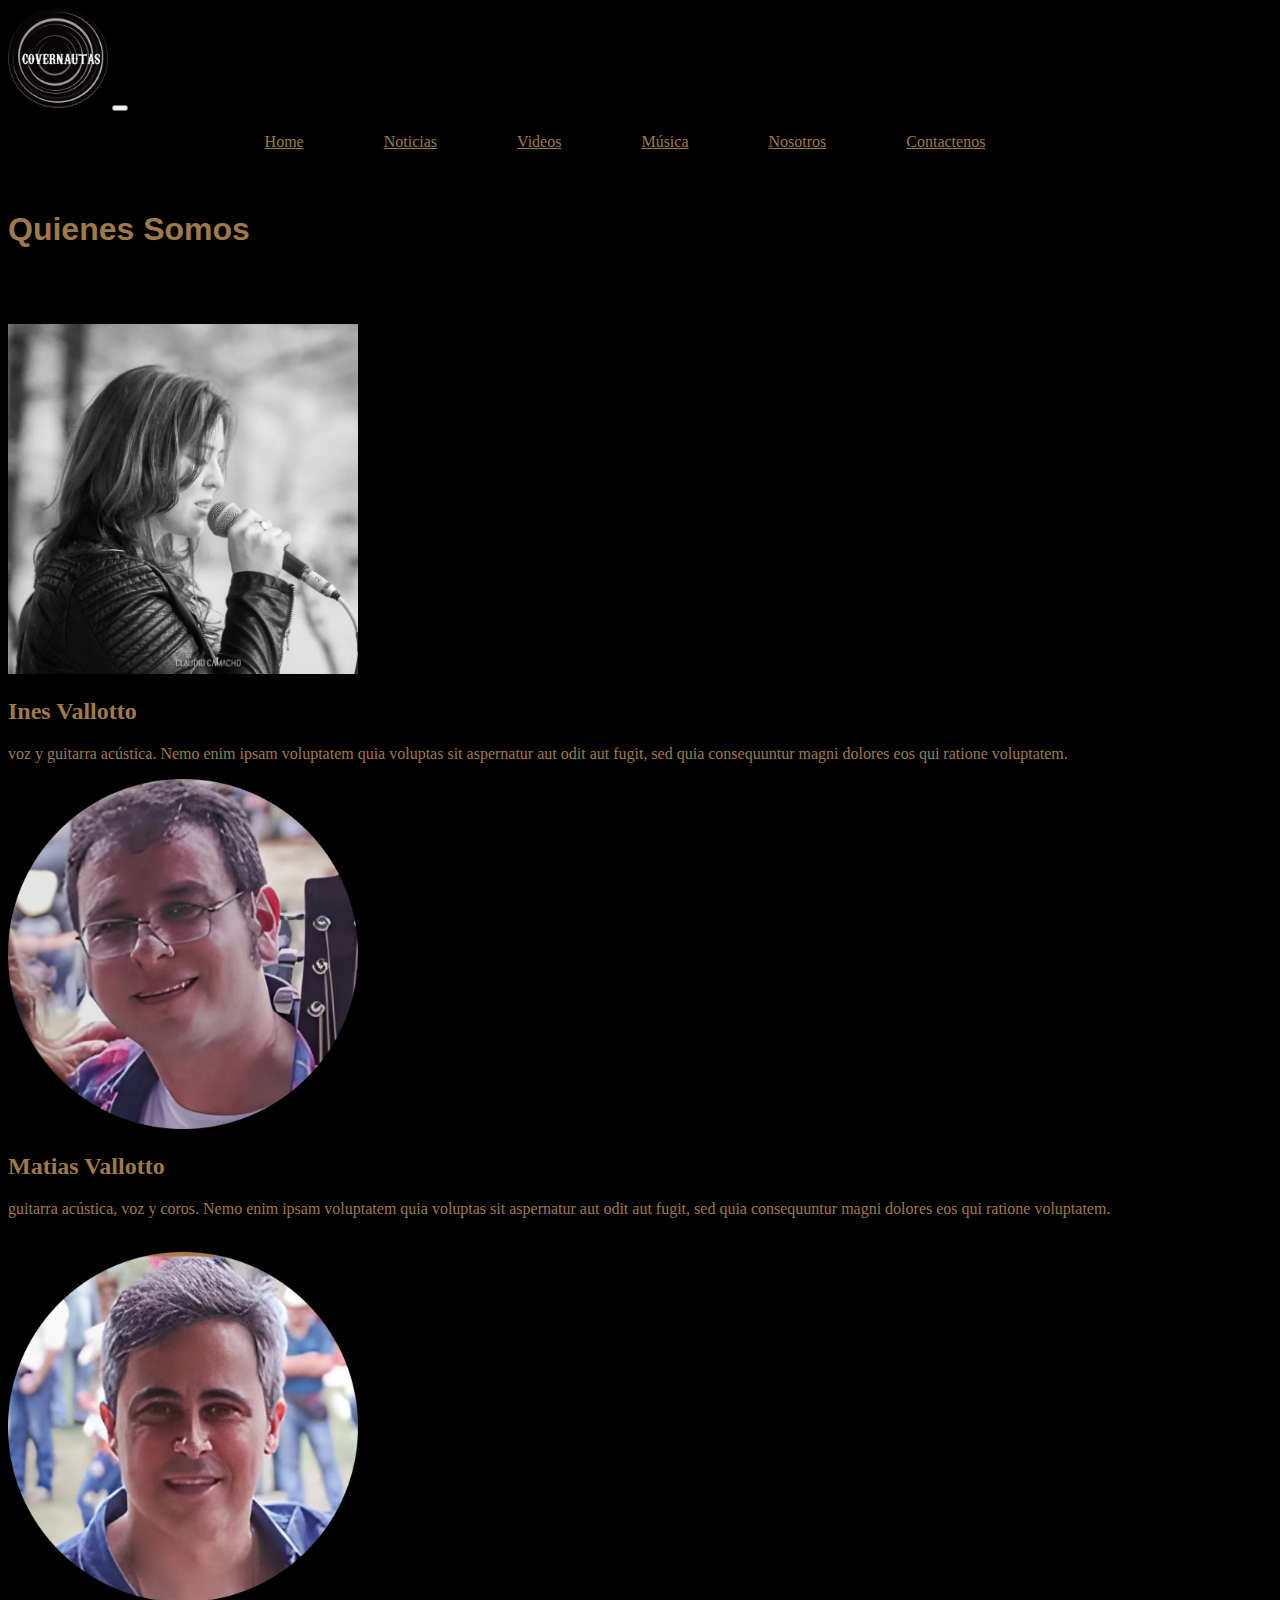
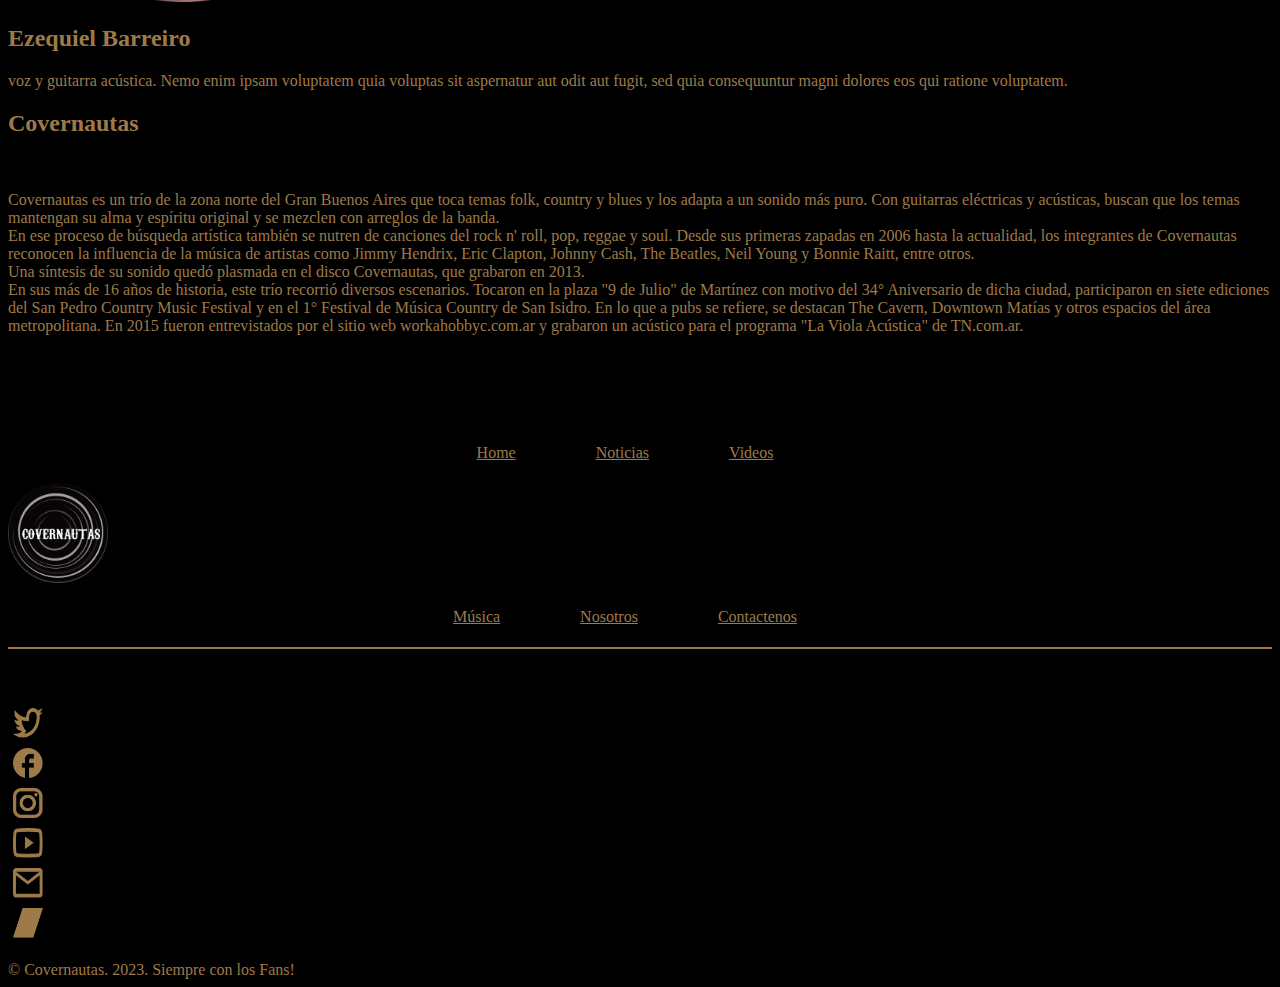
<file: pages/quienes_somos.html>
<!DOCTYPE html>
<html lang="es">

<head>
  <meta charset="UTF-8">
  <meta http-equiv="X-UA-Compatible" content="IE=edge">
  <meta name="viewport" content="width=device-width, initial-scale=1.0">
  <meta name="description" content="Conoce a los artistas detrás de Covernautas. Descubre la historia y el talento que impulsa a cada uno de los tres músicos a llevar adelante este proyecto musical único.">
  <meta name="keywords" content="Miembros Covernautas, biografía músicos, historia de la banda, perfiles de artistas, experiencias musicales, recorrido de los integrantes, pasión por la música.">
  <title>Quienes Somos</title>
  <link href="https://fonts.cdnfonts.com/css/carnivalee-freakshow" rel="stylesheet">
  <link rel="shortcut icon" href="../assets/imagenes/Component 5.webp">
  <link rel="stylesheet" href="https://cdnjs.cloudflare.com/ajax/libs/animate.css/4.1.1/animate.min.css" />
  <link href="https://cdn.jsdelivr.net/npm/bootstrap@5.1.3/dist/css/bootstrap.min.css" rel="stylesheet"
    integrity="sha384-1BmE4kWBq78iYhFldvKuhfTAU6auU8tT94WrHftjDbrCEXSU1oBoqyl2QvZ6jIW3" crossorigin="anonymous">
  <link rel="stylesheet" href="../css/style.css">
</head>

<body>
  <!--HEADER -->
  <header class="navegacion">
    <!-- NAVBAR -->
    <nav class="navbar navbar-expand-lg navbar-dark p-2 fw-bold">
      <div class="container-fluid">
        <!-- LOGO -->
        <img src="../assets/imagenes/Component 5.webp" width=100 height=100" alt="Logo Covernautas"
          class=" animate__animated animate__rotateIn">
        <!-- NAVEGACION -->
        <button class="navbar-toggler" type="button" data-bs-toggle="collapse" data-bs-target="#navbarTogglerDemo02" aria-controls="navbarTogglerDemo02" aria-expanded="false" aria-label="Toggle navigation">
          <span class="navbar-toggler-icon"></span>
        </button>
        <div class="collapse navbar-collapse justify-content-end" id="navbarTogglerDemo02">
          <ul class="menu navbar-nav col-md-4 ms-auto justify-content-end" data-animation="center">
            <li class="nav-item">
              <a class="nav-link" href="../index.html">Home</a>
            </li>
            <li class="nav-item">
              <a class="nav-link" href="noticias.html">Noticias</a>
            </li>
            <li class="nav-item">
              <a class="nav-link" href="videos.html">Videos</a>
            </li>
            <li class="nav-item">
              <a class="nav-link" href="musica.html">Música</a>
            </li>
            <li class="nav-item">
              <a class="nav-link" href="quienes_somos.html">Nosotros</a>
            </li>
            <li class="nav-item">
              <a class="nav-link" href="contactenos.html">Contactenos</a>
            </li>
          </ul>
        </div>
      </div>
    </nav>
  </header>
    <!-- MAIN  -->
    <main> <br>
      <!-- TITULO -->
      <div class="container">
        <div>
          <h1>Quienes Somos</h1><br>
        </div>
      </div>
      <br> <br>
      
      <!-- CARDS LINEA 1 -->

      <div class="container ">
        <div class="row justify-content-center" >
          <!-- card ines -->
          <div class="col-12 col-md-6 col-sm-4 ">
            <div class="border border-3  p-3" >
              <div class="card-body">
                <div class="p-5 d-flex justify-content-center">
                  <img src="../assets/imagenes/inu_n.webp" class="img-fluid rounded-start animate__animated animate__rotateIn" alt="..." width="350" height="350">
                </div>
                <div class="card-body">
                  <h2 class="card-title">Ines Vallotto</h2>
                  <p class="card-text">voz y guitarra acústica. Nemo enim ipsam voluptatem quia voluptas sit aspernatur
                  aut odit aut fugit, sed quia consequuntur magni dolores eos qui ratione voluptatem.</p>
                </div>
              </div>
            </div>
          </div>
          <!-- card matias -->
          <div class=" col-12 col-md-6 col-sm-4 ">
            <div class="border border-3  p-3" >
              <div class="card-body">
                <div class="p-5 d-flex justify-content-center">
                  <img src="../assets/imagenes/Frame 73.webp" class="img-fluid rounded-start animate__animated animate__rotateIn" alt="..." width="350" height="350">
                </div>
                <div class="card-body">
                  <h2 class="card-title">Matias Vallotto</h2>
                  <p class="card-text">guitarra acústica, voz y coros. Nemo enim ipsam voluptatem quia voluptas sit
                  aspernatur aut odit aut fugit, sed quia consequuntur magni dolores eos qui ratione voluptatem.</p>
                </div>
              </div>
            </div>
          </div>
        </div>
      </div><br>
      <!-- CARDS LINEA 2 -->
      
      <div class="container ">
        <div class="row justify-content-center" >
          <!-- card eze -->
          <div class="col-12 col-md-6 col-sm-4 ">
            <div class="border border-3  p-3" >
              <div class="card-body">
                <div class="p-5 d-flex justify-content-center">
                  <img src="../assets/imagenes/Frame 72.webp" class="img-fluid rounded-start animate__animated animate__rotateIn" alt="..." width="350" height="350">
                </div>
                <div class="card-body">
                  <h2 class="card-title">Ezequiel Barreiro</h2>
                  <p class="card-text">voz y guitarra acústica. Nemo enim ipsam voluptatem quia voluptas sit aspernatur
                    aut odit aut fugit, sed quia consequuntur magni dolores eos qui ratione voluptatem.</p>
                </div>
              </div>
            </div>
          </div>
          <!-- card banda -->
          <div class=" col-12 col-md-6 col-sm-4 ">
            <div class="border border-3  p-3" >
              <div class="card-body">

                <div class="card-body">
                  <h2 class="card-title">Covernautas</h2><br>
                  <p class="card-text">Covernautas es un trío de la zona norte del Gran Buenos Aires que toca temas
                    folk, country y blues y los adapta a un sonido más puro. Con guitarras eléctricas y
                    acústicas, buscan que los temas mantengan su alma y espíritu original y se mezclen con arreglos de la banda. <br>
                    En ese proceso de búsqueda artística también se nutren de canciones del rock n' roll, pop, reggae y soul.
                    Desde sus primeras zapadas en 2006 hasta la actualidad, los integrantes de Covernautas reconocen la
                    influencia de la música de artistas como Jimmy Hendrix, Eric Clapton, Johnny Cash, The Beatles, Neil
                    Young y Bonnie Raitt, entre otros. <br>
                    Una síntesis de su sonido quedó plasmada en el disco Covernautas, que grabaron en 2013. <br>
                    En sus más de 16 años de historia, este trío recorrió diversos escenarios. Tocaron en la plaza "9 de
                    Julio" de Martínez con motivo del 34° Aniversario de dicha ciudad, participaron en siete ediciones
                    del San Pedro Country Music Festival y en el 1° Festival de Música Country de San Isidro. En lo que
                    a pubs se refiere, se destacan The Cavern, Downtown Matías y otros espacios del área metropolitana.
                    En 2015 fueron entrevistados por el sitio web workahobbyc.com.ar y grabaron un acústico para el
                    programa "La Viola Acústica" de TN.com.ar.</p> <br>
                </div>
              </div>
            </div>
          </div>
        </div>
      </div><br>
   
    </main> <br> <br>
    <!-- FOOTER -->
    <footer>
      <nav class="navbar navbar-expand-lg  navbar-dark  p-2 fw-bold ">
        <!-- NAVBAR IZQUIERDO-->
        <div class="collapse navbar-collapse justify-content-evenly ">
          <div class="d-flex  justify-content-center">
            <ul ul class="menu row navbar-nav" data-animation="center">
              <li class="nav-item col align-self-start ">
                <a class="nav-link active" aria-current="page" href="../index.html">Home</a>
              </li>
              <li class="nav-item col align-self-center">
                <a class="nav-link" href="noticias.html">Noticias</a>
              </li>
              <li class="nav-item col align-self-end">
                <a class="nav-link" href="videos.html">Videos</a>
              </li>
            </ul>
          </div>
          <!-- LOGO -->
          <div class="d-flex justify-content-center ">
            <img src="../assets/imagenes/Component 5.webp" width=100 height=100" alt="Logo Covernautas"
              class="animate__animated animate__backInLeft">
          </div>
          <!-- NAVBAR DERECHO -->
          <div class="d-flex justify-content-start">
            <ul class="menu row navbar-nav"data-animation="center">
              <li class="nav-item col align-self-end">
                <a class="nav-link " href="musica.html">Música</a>
              </li>
              <li class="nav-item col align-self-center">
                <a class="nav-link " href="quienes_somos.html">Nosotros</a> 
              </li>
              <li class="nav-item col align-self-end">
                <a class="nav-link" href="contactenos.html">Contactenos</a>
              </li>
            </ul>
          </div>
        </div>
      </nav>
      <!-- BARRA DIVISORIA -->
      <div style="height: 2px; background-color: rgb(158, 122, 73);"></div> <br> <br> <br>
      <!-- ICONOS REDES SOCIALES -->
      <div class="conteiner">
        <div class="d-flex justify-content-center social-links">
          <div class="justify-content-center">
            <a href="https://twitter.com/covernautasarg" target="_blank"> <img src="../assets/imagenes/Vector.webp"
              width=30 height=30" alt=" Logo twitter"></a>
            </div>
            <div class="justify-content-center">
              <a href="https://www.facebook.com/covernautas.acustico/?locale=es_LA" target="_blank"><img
                src="../assets/imagenes/Vector-1.webp" width=30 height=30" alt="Logo facebook"></a>
              </div>
              <div class="justify-content-center">
                <a href="https://www.instagram.com/covernautas/" target="_blank"><img src="../assets/imagenes/Vector-2.webp"
                width=30 height=30" alt="Logo instagram"></a>
              </div>
          <div class="justify-content-center">
            <a href="https://www.youtube.com/@covernautas" target="_blank"><img src="../assets/imagenes/Vector-3.webp"
              width=30 height=30" alt="Logo youtuve"></a>
            </div>
            <div class="justify-content-center">
              <a href="mailto:covernautas@live.com.ar" target="_blank"><img src="../assets/imagenes/Vector-4.webp" width=30
                height=30" alt="Logo mail"></a>
              </div>
              <div class="justify-content-center">
                <a href="https://covernautas.bandcamp.com/album/covernautas" target="_blank"><img
                  src="../assets/imagenes/Group 75.webp" width=30 height=30" alt="Logo bandcamp"></a>
          </div>
        </div>
        <div class="d-flex justify-content-center">
          <div class=" justify-content-center"><br>
            © Covernautas. 2023. Siempre con los Fans!
          </div>
        </div>
      </div>
    </footer>
    <script src="https://cdn.jsdelivr.net/npm/@popperjs/core@2.10.2/dist/umd/popper.min.js"
      integrity="sha384-7+zCNj/IqJ95wo16oMtfsKbZ9ccEh31eOz1HGyDuCQ6wgnyJNSYdrPa03rtR1zdB"
      crossorigin="anonymous"></script>
    <script src="https://cdn.jsdelivr.net/npm/bootstrap@5.1.3/dist/js/bootstrap.min.js"
      integrity="sha384-QJHtvGhmr9XOIpI6YVutG+2QOK9T+ZnN4kzFN1RtK3zEFEIsxhlmWl5/YESvpZ13"
      crossorigin="anonymous"></script>
</body>

</html>
</file>
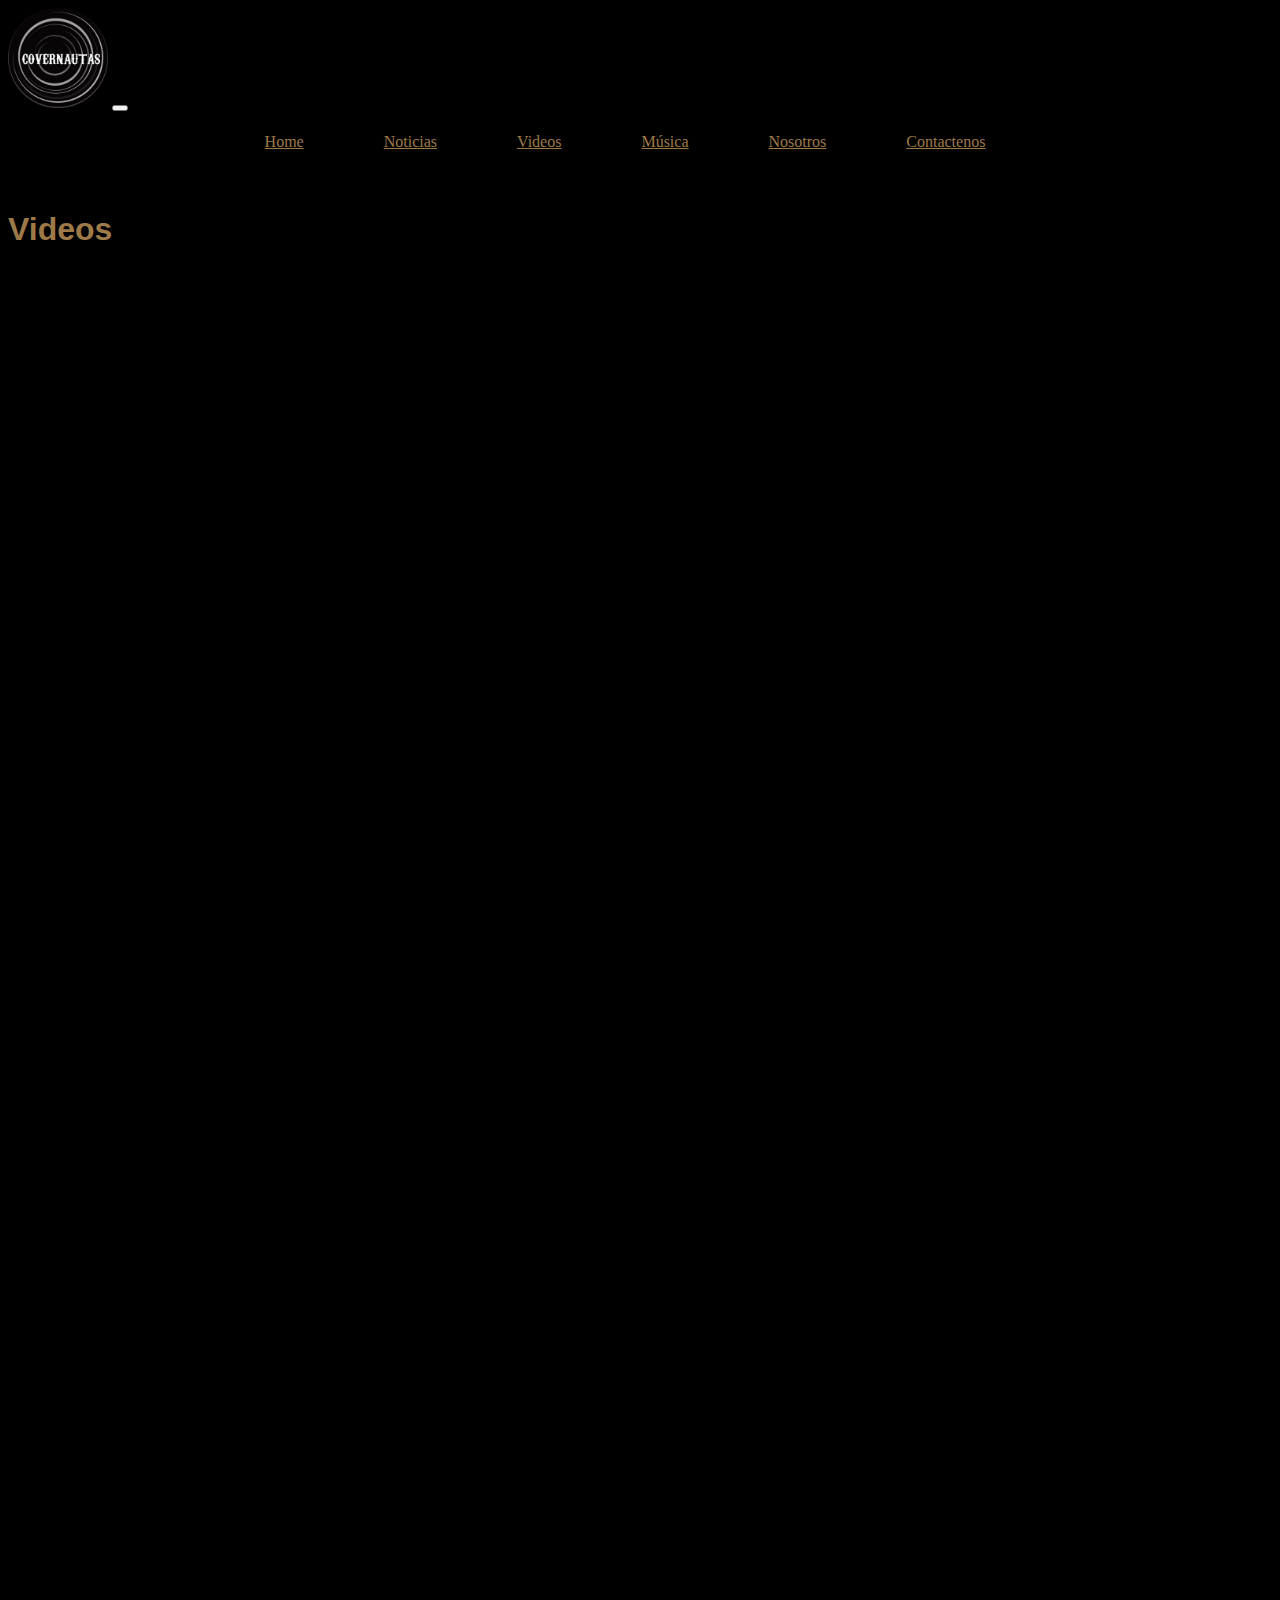
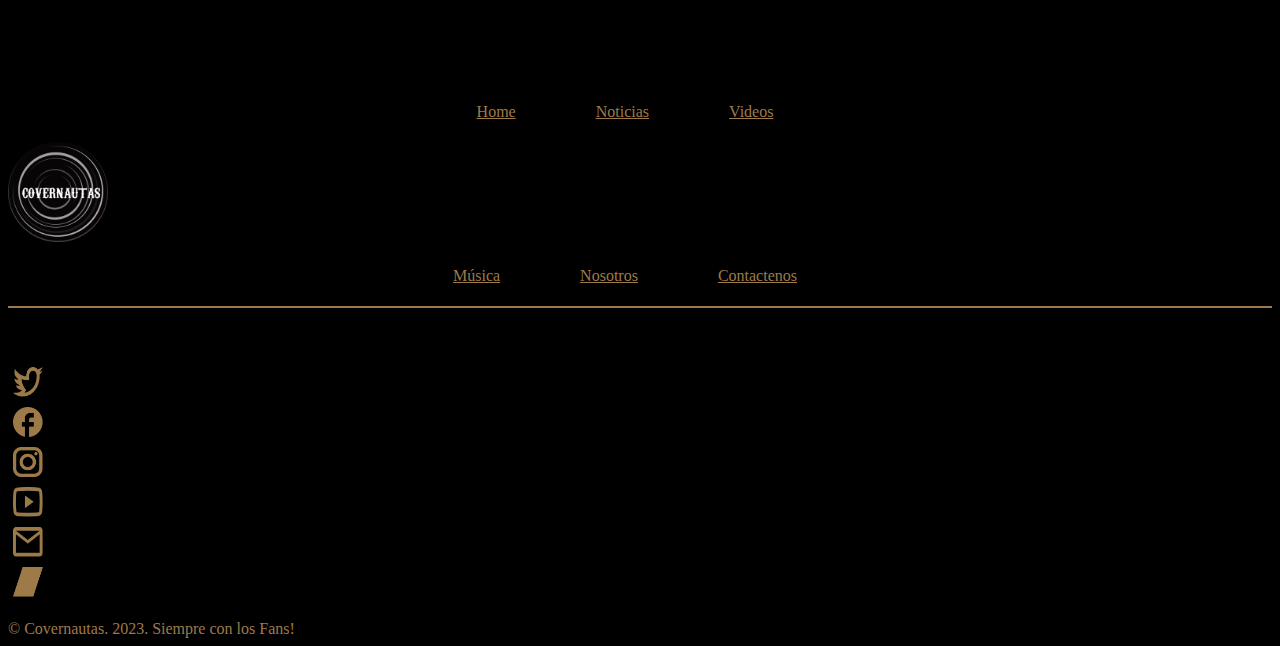
<file: pages/videos.html>
<!DOCTYPE html>
<html lang="es">

<head>
  <meta charset="UTF-8">
  <meta http-equiv="X-UA-Compatible" content="IE=edge">
  <meta name="viewport" content="width=device-width, initial-scale=1.0">
  <meta name="description" content="Revive la energía de los recitales de Covernautas a través de nuestra colección de videos en vivo. Sumérgete en la atmósfera musical que creamos en cada actuación.">
  <meta name="keywords" content="Videos en vivo Covernautas, recitales filmados, música en directo, actuaciones en video, experiencias visuales y auditivas, presentaciones en concierto, capturas de escenario.">
  <title>Videos</title>
  <link href="https://fonts.cdnfonts.com/css/carnivalee-freakshow" rel="stylesheet">
  <link rel="shortcut icon" href="../assets/imagenes/Component 5.webp">
  <link rel="stylesheet" href="https://cdnjs.cloudflare.com/ajax/libs/animate.css/4.1.1/animate.min.css" />
  <link href="https://cdn.jsdelivr.net/npm/bootstrap@5.1.3/dist/css/bootstrap.min.css" rel="stylesheet"
    integrity="sha384-1BmE4kWBq78iYhFldvKuhfTAU6auU8tT94WrHftjDbrCEXSU1oBoqyl2QvZ6jIW3" crossorigin="anonymous">
  <link rel="stylesheet" href="../css/style.css">
</head>

<body>
  <!--HEADER -->
  <header class="navegacion">
    <!-- NAVBAR -->
    <nav class="navbar navbar-expand-lg navbar-dark p-2 fw-bold">
      <div class="container-fluid">
        <!-- LOGO -->
        <img src="../assets/imagenes/Component 5.webp" width=100 height=100" alt="Logo Covernautas"
          class=" animate__animated animate__rotateIn">
        <!-- NAVEGACION -->
        <button class="navbar-toggler" type="button" data-bs-toggle="collapse" data-bs-target="#navbarTogglerDemo02" aria-controls="navbarTogglerDemo02" aria-expanded="false" aria-label="Toggle navigation">
          <span class="navbar-toggler-icon"></span>
        </button>
        <div class="collapse navbar-collapse justify-content-end" id="navbarTogglerDemo02">
          <ul class="menu navbar-nav col-md-4 ms-auto justify-content-end" data-animation="center">
            <li class="nav-item">
              <a class="nav-link" href="../index.html">Home</a>
            </li>
            <li class="nav-item">
              <a class="nav-link" href="noticias.html">Noticias</a>
            </li>
            <li class="nav-item">
              <a class="nav-link" href="videos.html">Videos</a>
            </li>
            <li class="nav-item">
              <a class="nav-link" href="musica.html">Música</a>
            </li>
            <li class="nav-item">
              <a class="nav-link" href="quienes_somos.html">Nosotros</a>
            </li>
            <li class="nav-item">
              <a class="nav-link" href="contactenos.html">Contactenos</a>
            </li>
          </ul>
        </div>
      </div>
    </nav>
  </header>
    

    <!-- MAIN  -->
    <main> <br>
      <div class="container">
        <div>
          <h1>Videos</h1>
        </div>
      </div>
      <br><br>

      <!-- card principal -->

      <div class="container" >
        <div class=" row d-flex justify-content-center">
          <div class="col-12 col-md-6 col-sm-4 border border-3 w-auto p-3 ">
            <iframe class="video mw-100" src="https://www.youtube.com/embed/RG_Ku2yBM9k"
              title="YouTube video player" frameborder="0"
              allow="accelerometer; autoplay; clipboard-write; encrypted-media; gyroscope; picture-in-picture; web-share"
              allowfullscreen></iframe>
          </div>
          <div class="col-12 col-md-6 col-sm-4 border border-3 w-auto p-3 ">
            <iframe class="video" src="https://www.youtube.com/embed/xlDxAHbwp60"
              title="YouTube video player" frameborder="0"
              allow="accelerometer; autoplay; clipboard-write; encrypted-media; gyroscope; picture-in-picture; web-share"
              allowfullscreen></iframe>
          </div>
        </div>
      </div>

      <br> <br>
      <div class="container">
        <div class="row d-flex justify-content-center">
          <div class="col-12 col-md-6 col-sm-4 border border-3 w-auto p-3 ">
            <iframe class="video" src="https://www.youtube.com/embed/KO1UPcAWsns"
              title="YouTube video player" frameborder="0"
              allow="accelerometer; autoplay; clipboard-write; encrypted-media; gyroscope; picture-in-picture; web-share"
              allowfullscreen></iframe>
          </div>
          <div class="col-12 col-md-6 col-sm-4 border border-3 w-auto p-3">
            <iframe class="video" src="https://www.youtube.com/embed/5QuZSnAxc2M"
              title="YouTube video player" frameborder="0"
              allow="accelerometer; autoplay; clipboard-write; encrypted-media; gyroscope; picture-in-picture; web-share"
              allowfullscreen></iframe>
          </div>
        </div>
      </div>

      <br> <br>
      <div class="container">
        <div class="row d-flex justify-content-center">
          <div class="col-12 col-md-6 col-md-4 border border-3 w-auto p-3">
            <iframe class="video" src="https://www.youtube.com/embed/uHUZr_Nurfs"
              title="YouTube video player" frameborder="0"
              allow="accelerometer; autoplay; clipboard-write; encrypted-media; gyroscope; picture-in-picture; web-share"
              allowfullscreen></iframe>
          </div>
          <div class="col-12 col-md-6 col-md-4 border border-3 w-auto p-3">
            <iframe class="video" src="https://www.youtube.com/embed/AgtQmfRpJXE"
              title="YouTube video player" frameborder="0"
              allow="accelerometer; autoplay; clipboard-write; encrypted-media; gyroscope; picture-in-picture; web-share"
              allowfullscreen></iframe>
          </div>
        </div>
      </div>

      <br> <br>
      <div class="container">
        <div class="row d-flex justify-content-center">
          <div class="col-12 col-md-6 col-md-4 border border-3 w-auto p-3">
            <iframe class="video" src="https://www.youtube.com/embed/tCiD1UuHELA"
              title="YouTube video player" frameborder="0"
              allow="accelerometer; autoplay; clipboard-write; encrypted-media; gyroscope; picture-in-picture; web-share"
              allowfullscreen></iframe>
          </div>
          <div class="col-12 col-md-6 col-md-4 border border-3 w-auto p-3">
            <iframe class="video" src="https://www.youtube.com/embed/QNCsr7VegPc"
              title="YouTube video player" frameborder="0"
              allow="accelerometer; autoplay; clipboard-write; encrypted-media; gyroscope; picture-in-picture; web-share"
              allowfullscreen></iframe>
          </div>
        </div>
      </div>

      <br> <br>

    </main>
    <!-- FOOTER -->
    <footer>
      <nav class="navbar navbar-expand-lg  navbar-dark  p-2 fw-bold ">
        <!-- NAVBAR IZQUIERDO-->
        <div class="collapse navbar-collapse justify-content-evenly ">
          <div class="d-flex  justify-content-center">
            <ul ul class="menu row navbar-nav" data-animation="center">
              <li class="nav-item col align-self-start ">
                <a class="nav-link active" aria-current="page" href="../index.html">Home</a>
              </li>
              <li class="nav-item col align-self-center">
                <a class="nav-link" href="noticias.html">Noticias</a>
              </li>
              <li class="nav-item col align-self-end">
                <a class="nav-link" href="videos.html">Videos</a>
              </li>
            </ul>
          </div>
          <!-- LOGO -->
          <div class="d-flex justify-content-center ">
            <img src="../assets/imagenes/Component 5.webp" width=100 height=100" alt="Logo Covernautas"
              class="animate__animated animate__backInLeft">
          </div>
          <!-- NAVBAR DERECHO -->
          <div class="d-flex justify-content-start">
            <ul class="menu row navbar-nav"data-animation="center">
              <li class="nav-item col align-self-end">
                <a class="nav-link " href="musica.html">Música</a>
              </li>
              <li class="nav-item col align-self-center">
                <a class="nav-link " href="quienes_somos.html">Nosotros</a> 
              </li>
              <li class="nav-item col align-self-end">
                <a class="nav-link" href="contactenos.html">Contactenos</a>
              </li>
            </ul>
          </div>
        </div>
      </nav>
      <!-- BARRA DIVISORIA -->
      <div style="height: 2px; background-color: rgb(158, 122, 73);"></div> <br> <br> <br>
      <!-- ICONOS REDES SOCIALES -->
      <div class="conteiner">
        <div class="d-flex justify-content-center social-links">
          <div class="justify-content-center">
            <a href="https://twitter.com/covernautasarg" target="_blank"> <img src="../assets/imagenes/Vector.webp"
                width=30 height=30" alt=" Logo twitter"></a>
          </div>
          <div class="justify-content-center">
            <a href="https://www.facebook.com/covernautas.acustico/?locale=es_LA" target="_blank"><img
                src="../assets/imagenes/Vector-1.webp" width=30 height=30" alt="Logo facebook"></a>
          </div>
          <div class="justify-content-center">
            <a href="https://www.instagram.com/covernautas/" target="_blank"><img src="../assets/imagenes/Vector-2.webp"
                width=30 height=30" alt="Logo instagram"></a>
          </div>
          <div class="justify-content-center">
            <a href="https://www.youtube.com/@covernautas" target="_blank"><img src="../assets/imagenes/Vector-3.webp"
                width=30 height=30" alt="Logo youtuve"></a>
          </div>
          <div class="justify-content-center">
            <a href="mailto:covernautas@live.com.ar" target="_blank"><img src="../assets/imagenes/Vector-4.webp" width=30
                height=30" alt="Logo mail"></a>
          </div>
          <div class="justify-content-center">
            <a href="https://covernautas.bandcamp.com/album/covernautas" target="_blank"><img
                src="../assets/imagenes/Group 75.webp" width=30 height=30" alt="Logo bandcamp"></a>
          </div>
        </div>
        <div class="d-flex justify-content-center">
          <div class=" justify-content-center"><br>
            © Covernautas. 2023. Siempre con los Fans!
          </div>
        </div>
      </div>
    </footer>
    <script src="https://cdn.jsdelivr.net/npm/@popperjs/core@2.10.2/dist/umd/popper.min.js"
      integrity="sha384-7+zCNj/IqJ95wo16oMtfsKbZ9ccEh31eOz1HGyDuCQ6wgnyJNSYdrPa03rtR1zdB"
      crossorigin="anonymous"></script>
    <script src="https://cdn.jsdelivr.net/npm/bootstrap@5.1.3/dist/js/bootstrap.min.js"
      integrity="sha384-QJHtvGhmr9XOIpI6YVutG+2QOK9T+ZnN4kzFN1RtK3zEFEIsxhlmWl5/YESvpZ13"
      crossorigin="anonymous"></script>
</body>

</html>
</file>
<file: css/style.css>
@import url('https://fonts.cdnfonts.com/css/carnivalee-freakshow');


.btn {
    background-color: rgb(158, 122, 73);
    color: white;
}

body {
    background-color: black;
    color: rgb(158, 122, 73);

}

.card {
    background-color: black;
}

header {
    background-color: black;
    color: rgb(158, 122, 73);
}

main {

    color: rgb(158, 122, 73);
}

footer {
    color: rgb(158, 122, 73);
}

.border {
    border-color: rgb(158, 122, 73) !important;
}

a {
    color: rgb(158, 122, 73) !important;

}


input {
    background-color: black !important;
    color: rgb(158, 122, 73) !important;
}

textarea {
    background-color: black !important;
    color: rgb(158, 122, 73) !important;
}

h1 {
    font-family: 'Carnivalee Freakshow', sans-serif;
}


  

/* media querys */
@media (min-width: 576px) {
    .video{
        width: auto;
        height:auto;
        }
    }
    
    @media (min-width: 768px) { 
        .video{
            width: auto;
            height:auto;
        }
    }
    
    @media (min-width: 992px) { 
        .video{
            width: auto;
            height:auto;
        } 
    }
    
    @media (min-width: 1200px) {
        .video{
    
            width: auto;
            height:auto;
        }
     }
    
    @media (min-width: 1400px) { 
        .video{
    
            width: 560px;
            height: 315px;
        }
    }

/* animation social icons */
.social-links a {
    font-size: 16px;
    display: flex;
    justify-content: center;
    align-items: center;
    background: black;
    color: rgb(158, 122, 73) !important;
    line-height: 1;
    margin-right: 8px;
    border-radius: 50%;
    width: 40px;
    height: 40px;
}

.social-links a:hover {
    background: rgb(51, 37, 37);

}
/* animation img */
.gallery-item {
    position: relative;
    overflow: hidden;
}

.gallery-item img {
    transition: 0.3s;
}

.gallery-item:hover {
    opacity: 1;
}

.gallery-item:hover img {
    transform: scale(1.1);
}
/* animation nav */
  
  ul {
    list-style: none;
  }
 
  .menu {
    display: flex;
    justify-content: center;
  }
  
  .menu li {
    margin-right: 70px;
  }
  
  .menu a {
    position: relative;
    display: block;
    padding: 5px;
  }
  
  .menu a::before {
    content: '';
    position: absolute;
    bottom: 0;
    left: 0;
    width: 100%;
    height: 2px;
    background: linear-gradient(to right, #977443 , #977443 , #977443 );
    z-index: 1;
    transform: scaleX(0);
    transform-origin: left;
    transition: transform 0.5s ease-in-out;
  }
  
  .menu a:hover::before {
    transform: scaleX(1);
  }
    
 
  .menu[data-animation="center"] a::before {
    transform-origin: center;
  }
 
/* btn animation  */
              
  .shakeFix:hover{
    animation-name: shakefix;
        -webkit-animation-name: shakefix;
        -moz-animation-name: shakefix;
    animation-duration: 1s;
        -webkit-animation-duration: 1s;
        -moz-animation-duration: 1s;
    animation-iteration-count: infinite;
        -webkit-animation-iteration-count: infinite;
        -moz-animation-iteration-count: infinite;
}

    @keyframes shakefix {
        0%  {transform: translate(1px, 1px);}
        10% {transform: translate(-1px, -2px);}
        20% {transform: translate(-3px, 0px);}
        30% {transform: translate(3px, 2px);}
        40% {transform: translate(1px, -1px);}
        50% {transform: translate(-1px, 2px);}
        60% {transform: translate(-3px, 1px);}
        70% {transform: translate(3px, 1px);}
        80% {transform: translate(-1px, -1px);}
        90% {transform: translate(1px, 2px);}
        100% {transform: translate(1px, -2px);}
    }
</file>
